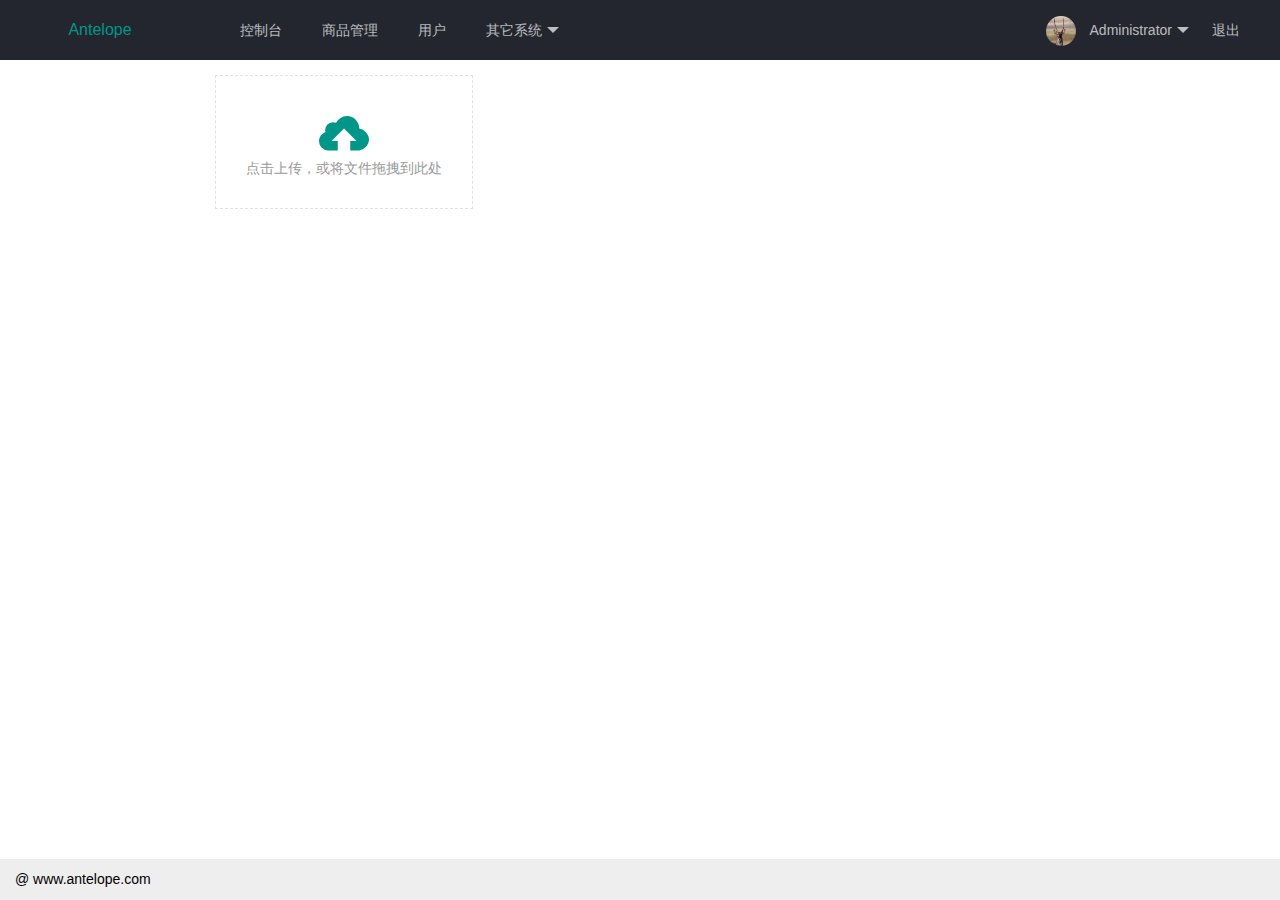
<file: antelope-web/src/main/resources/templates/index.html>
<!DOCTYPE html>
<html xmlns:th="http://www.thymeleaf.org">
<head>
    <meta charset="utf-8">
    <meta name="viewport" content="width=device-width, initial-scale=1, maximum-scale=1">
    <title>首页</title>
    <link rel="stylesheet" th:href="@{/vendors/layui/css/layui.css}" href="../static/vendors/layui/css/layui.css"/>
    <link rel="stylesheet" th:href="@{/css/core.css}" href="../static/css/core.css"/>
    <link rel="icon" href="../static/images/avatar.jpeg" th:href="${/images/avatar.jpeg}" />
</head>
<body class="layui-layout-body">
<div class="layui-layout layui-layout-admin">
    <div class="layui-header">
        <div class="layui-logo">Antelope</div>
        <!-- 头部区域（可配合layui已有的水平导航） -->
        <ul class="layui-nav layui-layout-left">
            <li class="layui-nav-item"><a href="">控制台</a></li>
            <li class="layui-nav-item"><a href="">商品管理</a></li>
            <li class="layui-nav-item"><a href="">用户</a></li>
            <li class="layui-nav-item">
                <a href="javascript:;">其它系统</a>
                <dl class="layui-nav-child">
                    <dd><a href="">邮件管理</a></dd>
                    <dd><a href="">消息管理</a></dd>
                    <dd><a href="">授权管理</a></dd>
                </dl>
            </li>
        </ul>
        <ul class="layui-nav layui-layout-right">
            <li class="layui-nav-item">
                <a href="javascript:;">
                    <img src="../static/images/avatar.jpeg" th:src="@{/images/avatar.jpeg}" class="layui-nav-img">
                    Administrator
                </a>
                <dl class="layui-nav-child">
                    <dd><a href="">基本资料</a></dd>
                    <dd><a href="">安全设置</a></dd>
                </dl>
            </li>
            <li class="layui-nav-item"><a href="">退出</a></li>
        </ul>
    </div>
    <div class="layui-body">
        <!-- 内容主体区域 -->
        <div style="padding: 15px;">
            <div class="layui-upload-drag" id="test10">
                <i class="layui-icon"></i>
                <p>点击上传，或将文件拖拽到此处</p>
            </div>
        </div>
    </div>

    <div class="footer">
        @ www.antelope.com
    </div>
</div>
<script th:src="@{/vendors/layui/layui.js}" src="../static/vendors/layui/layui.js"></script>
<script>
    //JavaScript代码区域
    layui.use('element', function(element){

    });
</script>
</body>
</html>
</file>
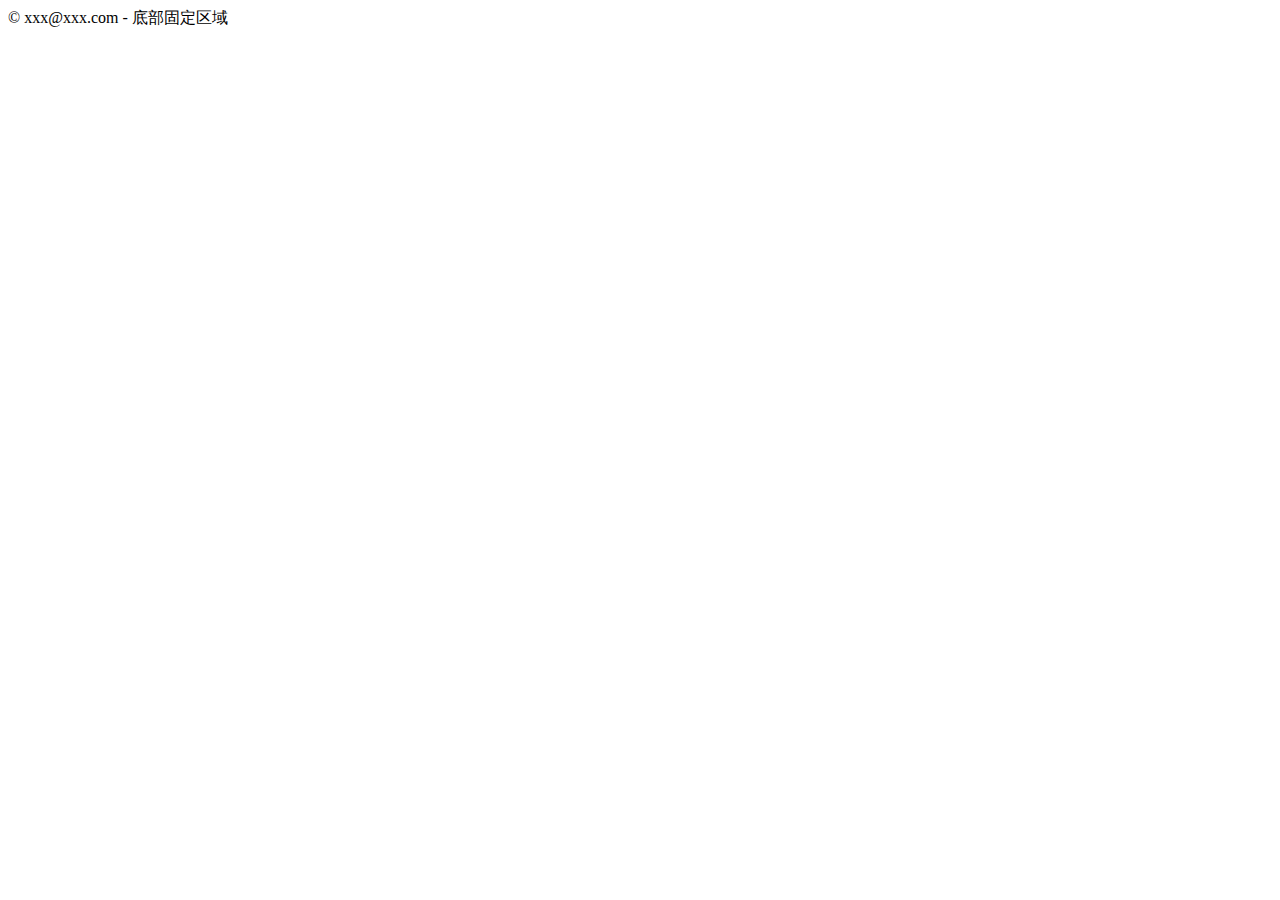
<file: src/main/resources/templates/footer.html>
<!DOCTYPE html>
<html xmlns:th="http://www.thymeleaf.org">
<head>
    <meta charset="UTF-8"/>
    <title>footer</title>
</head>
<body>

<div class="layui-footer" th:fragment="footer">
    © xxx@xxx.com - 底部固定区域
</div>

</body>
</html>
</file>
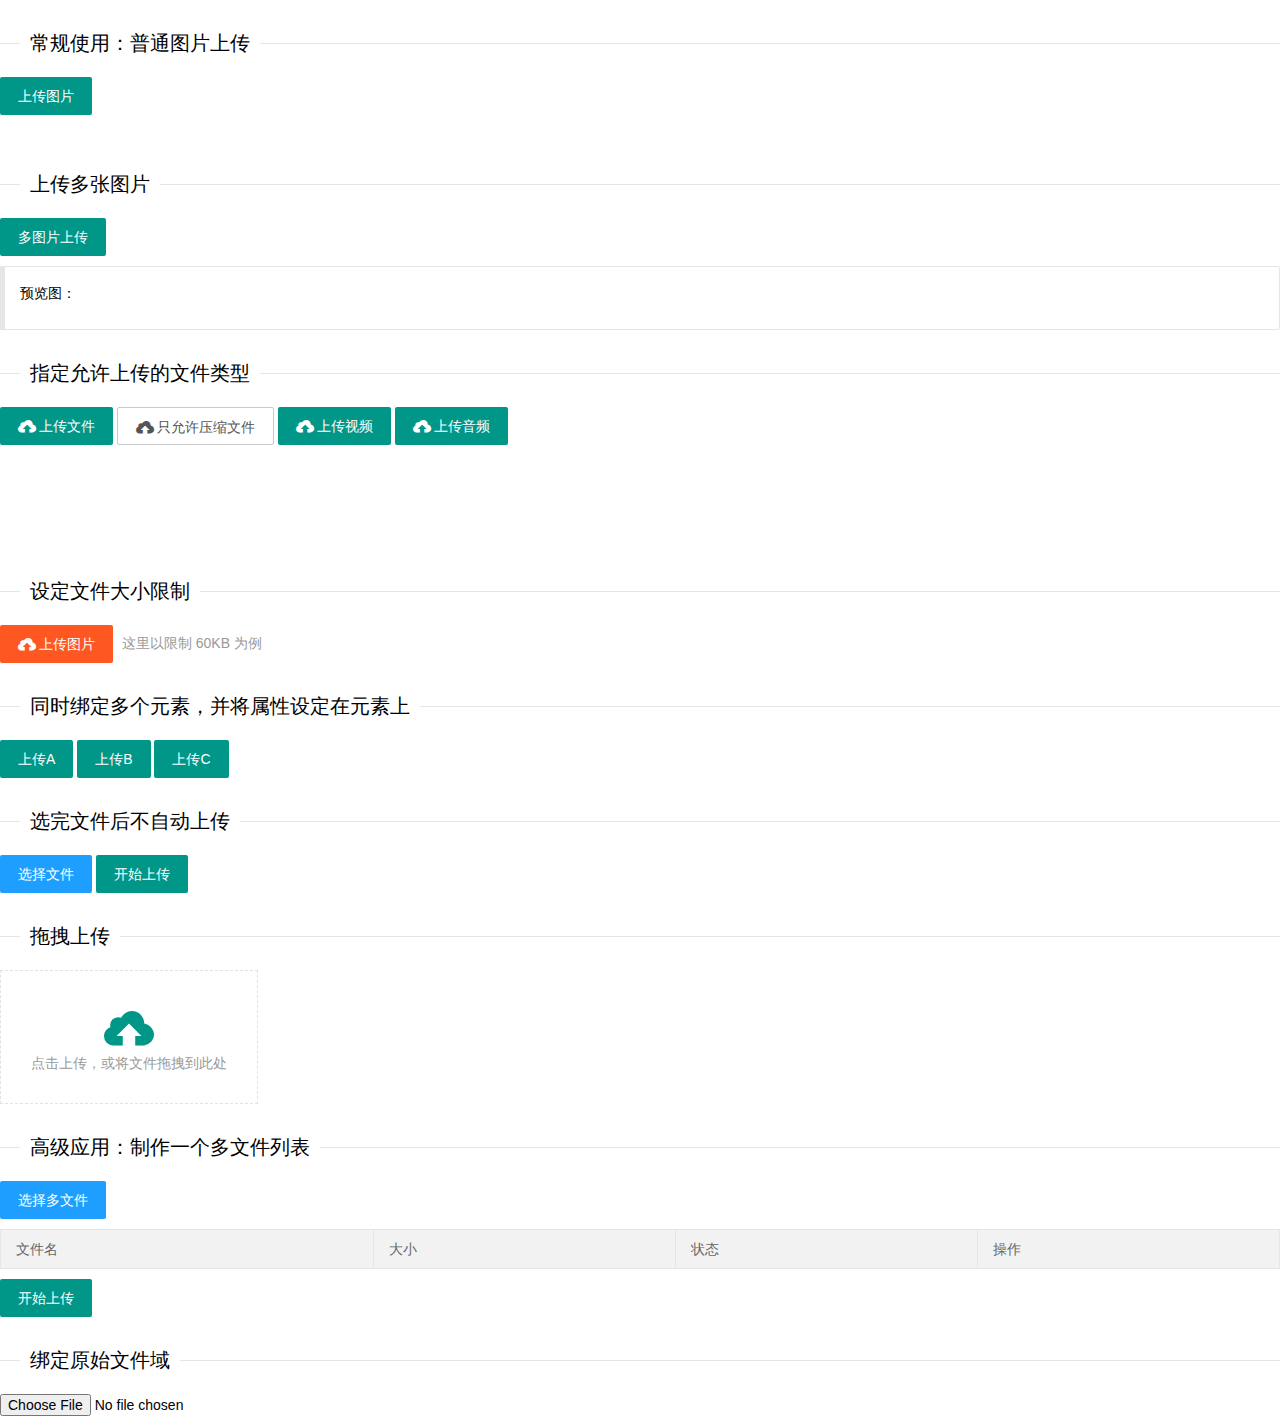
<file: antelope-web/src/main/resources/templates/upload.html>
<!DOCTYPE html>
<html xmlns:th="http://www.thymeleaf.org">
<head>
    <title>antelope</title>
    <meta http-equiv="Content-Type" content="text/html; charset=UTF-8"/>
    <link rel="shortcut icon" th:href="@{/images/favicon.png}" media="screen"/>

    <link rel="stylesheet" th:href="@{/vendors/layui/css/layui.css}" href="../static/vendors/layui/css/layui.css"/>
</head>
<body>
<fieldset class="layui-elem-field layui-field-title" style="margin-top: 30px;">
    <legend>常规使用：普通图片上传</legend>
</fieldset>

<div class="layui-upload">
    <button type="button" class="layui-btn" id="test1">上传图片</button>
    <div class="layui-upload-list">
        <img class="layui-upload-img" id="demo1">
        <p id="demoText"></p>
    </div>
</div>

<fieldset class="layui-elem-field layui-field-title" style="margin-top: 30px;">
    <legend>上传多张图片</legend>
</fieldset>

<div class="layui-upload">
    <button type="button" class="layui-btn" id="test2">多图片上传</button>
    <blockquote class="layui-elem-quote layui-quote-nm" style="margin-top: 10px;">
        预览图：
        <div class="layui-upload-list" id="demo2"></div>
    </blockquote>
</div>

<fieldset class="layui-elem-field layui-field-title" style="margin-top: 30px;">
    <legend>指定允许上传的文件类型</legend>
</fieldset>

<button type="button" class="layui-btn" id="test3"><i class="layui-icon"></i>上传文件</button>
<button type="button" class="layui-btn layui-btn-primary" id="test4"><i class="layui-icon"></i>只允许压缩文件</button>
<button type="button" class="layui-btn" id="test5"><i class="layui-icon"></i>上传视频</button>
<button type="button" class="layui-btn" id="test6"><i class="layui-icon"></i>上传音频</button>
<div style="margin-top: 10px;">

    <!-- 示例-970 -->
    <ins class="adsbygoogle" style="display:inline-block;width:970px;height:90px"
         data-ad-client="ca-pub-6111334333458862" data-ad-slot="3820120620"></ins>

</div>
<fieldset class="layui-elem-field layui-field-title" style="margin-top: 30px;">
    <legend>设定文件大小限制</legend>
</fieldset>

<button type="button" class="layui-btn layui-btn-danger" id="test7"><i class="layui-icon"></i>上传图片</button>
<div class="layui-inline layui-word-aux">
    这里以限制 60KB 为例
</div>

<fieldset class="layui-elem-field layui-field-title" style="margin-top: 30px;">
    <legend>同时绑定多个元素，并将属性设定在元素上</legend>
</fieldset>

<button class="layui-btn demoMore" lay-data="{url: '/a/'}">上传A</button>
<button class="layui-btn demoMore" lay-data="{url: '/b/', size:5}">上传B</button>
<button class="layui-btn demoMore" lay-data="{url: '/c/', accept: 'file',size:10}">上传C</button>

<fieldset class="layui-elem-field layui-field-title" style="margin-top: 30px;">
    <legend>选完文件后不自动上传</legend>
</fieldset>

<div class="layui-upload">
    <button type="button" class="layui-btn layui-btn-normal" id="test8">选择文件</button>
    <button type="button" class="layui-btn" id="test9">开始上传</button>
</div>
<fieldset class="layui-elem-field layui-field-title" style="margin-top: 30px;">
    <legend>拖拽上传</legend>
</fieldset>

<div class="layui-upload-drag" id="test10">
    <i class="layui-icon"></i>
    <p>点击上传，或将文件拖拽到此处</p>
</div>

<fieldset class="layui-elem-field layui-field-title" style="margin-top: 30px;">
    <legend>高级应用：制作一个多文件列表</legend>
</fieldset>

<div class="layui-upload">
    <button type="button" class="layui-btn layui-btn-normal" id="testList">选择多文件</button>
    <div class="layui-upload-list">
        <table class="layui-table">
            <thead>
            <tr>
                <th>文件名</th>
                <th>大小</th>
                <th>状态</th>
                <th>操作</th>
            </tr>
            </thead>
            <tbody id="demoList"></tbody>
        </table>
    </div>
    <button type="button" class="layui-btn" id="testListAction">开始上传</button>
</div>

<fieldset class="layui-elem-field layui-field-title" style="margin-top: 30px;">
    <legend>绑定原始文件域</legend>
</fieldset>

<input type="file" name="file" id="test20">

<script th:src="@{/webjars/jquery/3.2.1/jquery.min.js}"></script>
<script th:src="@{/vendors/layui/layui.js}" src="../static/vendors/layui/layui.js"></script>
<script>
    layui.use('upload', function () {
        var $ = layui.jquery
            , upload = layui.upload;

        //普通图片上传
        var uploadInst = upload.render({
            elem: '#test1'
            , url: '/upload/'
            , before: function (obj) {
                //预读本地文件示例，不支持ie8
                obj.preview(function (index, file, result) {
                    $('#demo1').attr('src', result); //图片链接（base64）
                });
            }
            , done: function (res) {
                //如果上传失败
                if (res.code > 0) {
                    return layer.msg('上传失败');
                }
                //上传成功
            }
            , error: function () {
                //演示失败状态，并实现重传
                var demoText = $('#demoText');
                demoText.html('<span style="color: #FF5722;">上传失败</span> <a class="layui-btn layui-btn-xs demo-reload">重试</a>');
                demoText.find('.demo-reload').on('click', function () {
                    uploadInst.upload();
                });
            }
        });

        //多图片上传
        upload.render({
            elem: '#test2'
            , url: '/upload/'
            , multiple: true
            , before: function (obj) {
                //预读本地文件示例，不支持ie8
                obj.preview(function (index, file, result) {
                    $('#demo2').append('<img src="' + result + '" alt="' + file.name + '" class="layui-upload-img">')
                });
            }
            , done: function (res) {
                //上传完毕
            }
        });

        //指定允许上传的文件类型
        upload.render({
            elem: '#test3'
            , url: '/upload/'
            , accept: 'file' //普通文件
            , done: function (res) {
                console.log(res)
            }
        });
        upload.render({ //允许上传的文件后缀
            elem: '#test4'
            , url: '/upload/'
            , accept: 'file' //普通文件
            , exts: 'zip|rar|7z' //只允许上传压缩文件
            , done: function (res) {
                console.log(res)
            }
        });
        upload.render({
            elem: '#test5'
            , url: '/upload/'
            , accept: 'video' //视频
            , done: function (res) {
                console.log(res)
            }
        });
        upload.render({
            elem: '#test6'
            , url: '/upload/'
            , accept: 'audio' //音频
            , done: function (res) {
                console.log(res)
            }
        });

        //设定文件大小限制
        upload.render({
            elem: '#test7'
            , url: '/upload/'
            , size: 60 //限制文件大小，单位 KB
            , done: function (res) {
                console.log(res)
            }
        });

        //同时绑定多个元素，并将属性设定在元素上
        upload.render({
            elem: '.demoMore'
            , before: function () {
                layer.tips('接口地址：' + this.url, this.item, {tips: 1});
            }
            , done: function (res, index, upload) {
                var item = this.item;
                console.log(item); //获取当前触发上传的元素，layui 2.1.0 新增
            }
        })

        //选完文件后不自动上传
        upload.render({
            elem: '#test8'
            , url: '/upload/'
            , auto: false
            //,multiple: true
            , bindAction: '#test9'
            , done: function (res) {
                console.log(res)
            }
        });

        //拖拽上传
        upload.render({
            elem: '#test10',
            url: '/upload/test',
            accept: 'file',
            done: function (res) {
                console.log(res)
            }
        });

        //多文件列表示例
        var demoListView = $('#demoList')
            , uploadListIns = upload.render({
            elem: '#testList'
            , url: '/upload/'
            , accept: 'file'
            , multiple: true
            , auto: false
            , bindAction: '#testListAction'
            , choose: function (obj) {
                var files = this.files = obj.pushFile(); //将每次选择的文件追加到文件队列
                //读取本地文件
                obj.preview(function (index, file, result) {
                    var tr = $(['<tr id="upload-' + index + '">'
                        , '<td>' + file.name + '</td>'
                        , '<td>' + (file.size / 1014).toFixed(1) + 'kb</td>'
                        , '<td>等待上传</td>'
                        , '<td>'
                        , '<button class="layui-btn layui-btn-xs demo-reload layui-hide">重传</button>'
                        , '<button class="layui-btn layui-btn-xs layui-btn-danger demo-delete">删除</button>'
                        , '</td>'
                        , '</tr>'].join(''));

                    //单个重传
                    tr.find('.demo-reload').on('click', function () {
                        obj.upload(index, file);
                    });

                    //删除
                    tr.find('.demo-delete').on('click', function () {
                        delete files[index]; //删除对应的文件
                        tr.remove();
                        uploadListIns.config.elem.next()[0].value = ''; //清空 input file 值，以免删除后出现同名文件不可选
                    });

                    demoListView.append(tr);
                });
            }
            , done: function (res, index, upload) {
                if (res.code == 0) { //上传成功
                    var tr = demoListView.find('tr#upload-' + index)
                        , tds = tr.children();
                    tds.eq(2).html('<span style="color: #5FB878;">上传成功</span>');
                    tds.eq(3).html(''); //清空操作
                    return delete this.files[index]; //删除文件队列已经上传成功的文件
                }
                this.error(index, upload);
            }
            , error: function (index, upload) {
                var tr = demoListView.find('tr#upload-' + index)
                    , tds = tr.children();
                tds.eq(2).html('<span style="color: #FF5722;">上传失败</span>');
                tds.eq(3).find('.demo-reload').removeClass('layui-hide'); //显示重传
            }
        });

        //绑定原始文件域
        upload.render({
            elem: '#test20'
            , url: '/upload/'
            , done: function (res) {
                console.log(res)
            }
        });

    });
</script>
</body>
</html>
</file>
<file: antelope-web/src/main/resources/static/vendors/layui/css/layui.css>
/** layui-v2.4.3 MIT License By https://www.layui.com */
 .layui-inline,img{display:inline-block;vertical-align:middle}h1,h2,h3,h4,h5,h6{font-weight:400}.layui-edge,.layui-header,.layui-inline,.layui-main{position:relative}.layui-btn,.layui-edge,.layui-inline,img{vertical-align:middle}.layui-btn,.layui-disabled,.layui-icon,.layui-unselect{-webkit-user-select:none;-ms-user-select:none;-moz-user-select:none}blockquote,body,button,dd,div,dl,dt,form,h1,h2,h3,h4,h5,h6,input,li,ol,p,pre,td,textarea,th,ul{margin:0;padding:0;-webkit-tap-highlight-color:rgba(0,0,0,0)}a:active,a:hover{outline:0}img{border:none}li{list-style:none}table{border-collapse:collapse;border-spacing:0}h4,h5,h6{font-size:100%}button,input,optgroup,option,select,textarea{font-family:inherit;font-size:inherit;font-style:inherit;font-weight:inherit;outline:0}pre{white-space:pre-wrap;white-space:-moz-pre-wrap;white-space:-pre-wrap;white-space:-o-pre-wrap;word-wrap:break-word}body{line-height:24px;font:14px Helvetica Neue,Helvetica,PingFang SC,Tahoma,Arial,sans-serif}hr{height:1px;margin:10px 0;border:0;clear:both}a{color:#333;text-decoration:none}a:hover{color:#777}a cite{font-style:normal;*cursor:pointer}.layui-border-box,.layui-border-box *{box-sizing:border-box}.layui-box,.layui-box *{box-sizing:content-box}.layui-clear{clear:both;*zoom:1}.layui-clear:after{content:'\20';clear:both;*zoom:1;display:block;height:0}.layui-inline{*display:inline;*zoom:1}.layui-edge{display:inline-block;width:0;height:0;border-width:6px;border-style:dashed;border-color:transparent;overflow:hidden}.layui-edge-top{top:-4px;border-bottom-color:#999;border-bottom-style:solid}.layui-edge-right{border-left-color:#999;border-left-style:solid}.layui-edge-bottom{top:2px;border-top-color:#999;border-top-style:solid}.layui-edge-left{border-right-color:#999;border-right-style:solid}.layui-elip{text-overflow:ellipsis;overflow:hidden;white-space:nowrap}.layui-disabled,.layui-disabled:hover{color:#d2d2d2!important;cursor:not-allowed!important}.layui-circle{border-radius:100%}.layui-show{display:block!important}.layui-hide{display:none!important}@font-face{font-family:layui-icon;src:url(../font/iconfont.eot?v=240);src:url(../font/iconfont.eot?v=240#iefix) format('embedded-opentype'),url(../font/iconfont.svg?v=240#iconfont) format('svg'),url(../font/iconfont.woff?v=240) format('woff'),url(../font/iconfont.ttf?v=240) format('truetype')}.layui-icon{font-family:layui-icon!important;font-size:16px;font-style:normal;-webkit-font-smoothing:antialiased;-moz-osx-font-smoothing:grayscale}.layui-icon-reply-fill:before{content:"\e611"}.layui-icon-set-fill:before{content:"\e614"}.layui-icon-menu-fill:before{content:"\e60f"}.layui-icon-search:before{content:"\e615"}.layui-icon-share:before{content:"\e641"}.layui-icon-set-sm:before{content:"\e620"}.layui-icon-engine:before{content:"\e628"}.layui-icon-close:before{content:"\1006"}.layui-icon-close-fill:before{content:"\1007"}.layui-icon-chart-screen:before{content:"\e629"}.layui-icon-star:before{content:"\e600"}.layui-icon-circle-dot:before{content:"\e617"}.layui-icon-chat:before{content:"\e606"}.layui-icon-release:before{content:"\e609"}.layui-icon-list:before{content:"\e60a"}.layui-icon-chart:before{content:"\e62c"}.layui-icon-ok-circle:before{content:"\1005"}.layui-icon-layim-theme:before{content:"\e61b"}.layui-icon-table:before{content:"\e62d"}.layui-icon-right:before{content:"\e602"}.layui-icon-left:before{content:"\e603"}.layui-icon-cart-simple:before{content:"\e698"}.layui-icon-face-cry:before{content:"\e69c"}.layui-icon-face-smile:before{content:"\e6af"}.layui-icon-survey:before{content:"\e6b2"}.layui-icon-tree:before{content:"\e62e"}.layui-icon-upload-circle:before{content:"\e62f"}.layui-icon-add-circle:before{content:"\e61f"}.layui-icon-download-circle:before{content:"\e601"}.layui-icon-templeate-1:before{content:"\e630"}.layui-icon-util:before{content:"\e631"}.layui-icon-face-surprised:before{content:"\e664"}.layui-icon-edit:before{content:"\e642"}.layui-icon-speaker:before{content:"\e645"}.layui-icon-down:before{content:"\e61a"}.layui-icon-file:before{content:"\e621"}.layui-icon-layouts:before{content:"\e632"}.layui-icon-rate-half:before{content:"\e6c9"}.layui-icon-add-circle-fine:before{content:"\e608"}.layui-icon-prev-circle:before{content:"\e633"}.layui-icon-read:before{content:"\e705"}.layui-icon-404:before{content:"\e61c"}.layui-icon-carousel:before{content:"\e634"}.layui-icon-help:before{content:"\e607"}.layui-icon-code-circle:before{content:"\e635"}.layui-icon-water:before{content:"\e636"}.layui-icon-username:before{content:"\e66f"}.layui-icon-find-fill:before{content:"\e670"}.layui-icon-about:before{content:"\e60b"}.layui-icon-location:before{content:"\e715"}.layui-icon-up:before{content:"\e619"}.layui-icon-pause:before{content:"\e651"}.layui-icon-date:before{content:"\e637"}.layui-icon-layim-uploadfile:before{content:"\e61d"}.layui-icon-delete:before{content:"\e640"}.layui-icon-play:before{content:"\e652"}.layui-icon-top:before{content:"\e604"}.layui-icon-friends:before{content:"\e612"}.layui-icon-refresh-3:before{content:"\e9aa"}.layui-icon-ok:before{content:"\e605"}.layui-icon-layer:before{content:"\e638"}.layui-icon-face-smile-fine:before{content:"\e60c"}.layui-icon-dollar:before{content:"\e659"}.layui-icon-group:before{content:"\e613"}.layui-icon-layim-download:before{content:"\e61e"}.layui-icon-picture-fine:before{content:"\e60d"}.layui-icon-link:before{content:"\e64c"}.layui-icon-diamond:before{content:"\e735"}.layui-icon-log:before{content:"\e60e"}.layui-icon-rate-solid:before{content:"\e67a"}.layui-icon-fonts-del:before{content:"\e64f"}.layui-icon-unlink:before{content:"\e64d"}.layui-icon-fonts-clear:before{content:"\e639"}.layui-icon-triangle-r:before{content:"\e623"}.layui-icon-circle:before{content:"\e63f"}.layui-icon-radio:before{content:"\e643"}.layui-icon-align-center:before{content:"\e647"}.layui-icon-align-right:before{content:"\e648"}.layui-icon-align-left:before{content:"\e649"}.layui-icon-loading-1:before{content:"\e63e"}.layui-icon-return:before{content:"\e65c"}.layui-icon-fonts-strong:before{content:"\e62b"}.layui-icon-upload:before{content:"\e67c"}.layui-icon-dialogue:before{content:"\e63a"}.layui-icon-video:before{content:"\e6ed"}.layui-icon-headset:before{content:"\e6fc"}.layui-icon-cellphone-fine:before{content:"\e63b"}.layui-icon-add-1:before{content:"\e654"}.layui-icon-face-smile-b:before{content:"\e650"}.layui-icon-fonts-html:before{content:"\e64b"}.layui-icon-form:before{content:"\e63c"}.layui-icon-cart:before{content:"\e657"}.layui-icon-camera-fill:before{content:"\e65d"}.layui-icon-tabs:before{content:"\e62a"}.layui-icon-fonts-code:before{content:"\e64e"}.layui-icon-fire:before{content:"\e756"}.layui-icon-set:before{content:"\e716"}.layui-icon-fonts-u:before{content:"\e646"}.layui-icon-triangle-d:before{content:"\e625"}.layui-icon-tips:before{content:"\e702"}.layui-icon-picture:before{content:"\e64a"}.layui-icon-more-vertical:before{content:"\e671"}.layui-icon-flag:before{content:"\e66c"}.layui-icon-loading:before{content:"\e63d"}.layui-icon-fonts-i:before{content:"\e644"}.layui-icon-refresh-1:before{content:"\e666"}.layui-icon-rmb:before{content:"\e65e"}.layui-icon-home:before{content:"\e68e"}.layui-icon-user:before{content:"\e770"}.layui-icon-notice:before{content:"\e667"}.layui-icon-login-weibo:before{content:"\e675"}.layui-icon-voice:before{content:"\e688"}.layui-icon-upload-drag:before{content:"\e681"}.layui-icon-login-qq:before{content:"\e676"}.layui-icon-snowflake:before{content:"\e6b1"}.layui-icon-file-b:before{content:"\e655"}.layui-icon-template:before{content:"\e663"}.layui-icon-auz:before{content:"\e672"}.layui-icon-console:before{content:"\e665"}.layui-icon-app:before{content:"\e653"}.layui-icon-prev:before{content:"\e65a"}.layui-icon-website:before{content:"\e7ae"}.layui-icon-next:before{content:"\e65b"}.layui-icon-component:before{content:"\e857"}.layui-icon-more:before{content:"\e65f"}.layui-icon-login-wechat:before{content:"\e677"}.layui-icon-shrink-right:before{content:"\e668"}.layui-icon-spread-left:before{content:"\e66b"}.layui-icon-camera:before{content:"\e660"}.layui-icon-note:before{content:"\e66e"}.layui-icon-refresh:before{content:"\e669"}.layui-icon-female:before{content:"\e661"}.layui-icon-male:before{content:"\e662"}.layui-icon-password:before{content:"\e673"}.layui-icon-senior:before{content:"\e674"}.layui-icon-theme:before{content:"\e66a"}.layui-icon-tread:before{content:"\e6c5"}.layui-icon-praise:before{content:"\e6c6"}.layui-icon-star-fill:before{content:"\e658"}.layui-icon-rate:before{content:"\e67b"}.layui-icon-template-1:before{content:"\e656"}.layui-icon-vercode:before{content:"\e679"}.layui-icon-cellphone:before{content:"\e678"}.layui-icon-screen-full:before{content:"\e622"}.layui-icon-screen-restore:before{content:"\e758"}.layui-icon-cols:before{content:"\e610"}.layui-icon-export:before{content:"\e67d"}.layui-icon-print:before{content:"\e66d"}.layui-icon-slider:before{content:"\e714"}.layui-main{width:1140px;margin:0 auto}.layui-header{z-index:1000;height:60px}.layui-header a:hover{transition:all .5s;-webkit-transition:all .5s}.layui-side{position:fixed;left:0;top:0;bottom:0;z-index:999;width:200px;overflow-x:hidden}.layui-side-scroll{position:relative;width:220px;height:100%;overflow-x:hidden}.layui-body{position:absolute;left:200px;right:0;top:0;bottom:0;z-index:998;width:auto;overflow:hidden;overflow-y:auto;box-sizing:border-box}.layui-layout-body{overflow:hidden}.layui-layout-admin .layui-header{background-color:#23262E}.layui-layout-admin .layui-side{top:60px;width:200px;overflow-x:hidden}.layui-layout-admin .layui-body{top:60px;bottom:44px}.layui-layout-admin .layui-main{width:auto;margin:0 15px}.layui-layout-admin .layui-footer{position:fixed;left:200px;right:0;bottom:0;height:44px;line-height:44px;padding:0 15px;background-color:#eee}.layui-layout-admin .layui-logo{position:absolute;left:0;top:0;width:200px;height:100%;line-height:60px;text-align:center;color:#009688;font-size:16px}.layui-layout-admin .layui-header .layui-nav{background:0 0}.layui-layout-left{position:absolute!important;left:200px;top:0}.layui-layout-right{position:absolute!important;right:0;top:0}.layui-container{position:relative;margin:0 auto;padding:0 15px;box-sizing:border-box}.layui-fluid{position:relative;margin:0 auto;padding:0 15px}.layui-row:after,.layui-row:before{content:'';display:block;clear:both}.layui-col-lg1,.layui-col-lg10,.layui-col-lg11,.layui-col-lg12,.layui-col-lg2,.layui-col-lg3,.layui-col-lg4,.layui-col-lg5,.layui-col-lg6,.layui-col-lg7,.layui-col-lg8,.layui-col-lg9,.layui-col-md1,.layui-col-md10,.layui-col-md11,.layui-col-md12,.layui-col-md2,.layui-col-md3,.layui-col-md4,.layui-col-md5,.layui-col-md6,.layui-col-md7,.layui-col-md8,.layui-col-md9,.layui-col-sm1,.layui-col-sm10,.layui-col-sm11,.layui-col-sm12,.layui-col-sm2,.layui-col-sm3,.layui-col-sm4,.layui-col-sm5,.layui-col-sm6,.layui-col-sm7,.layui-col-sm8,.layui-col-sm9,.layui-col-xs1,.layui-col-xs10,.layui-col-xs11,.layui-col-xs12,.layui-col-xs2,.layui-col-xs3,.layui-col-xs4,.layui-col-xs5,.layui-col-xs6,.layui-col-xs7,.layui-col-xs8,.layui-col-xs9{position:relative;display:block;box-sizing:border-box}.layui-col-xs1,.layui-col-xs10,.layui-col-xs11,.layui-col-xs12,.layui-col-xs2,.layui-col-xs3,.layui-col-xs4,.layui-col-xs5,.layui-col-xs6,.layui-col-xs7,.layui-col-xs8,.layui-col-xs9{float:left}.layui-col-xs1{width:8.33333333%}.layui-col-xs2{width:16.66666667%}.layui-col-xs3{width:25%}.layui-col-xs4{width:33.33333333%}.layui-col-xs5{width:41.66666667%}.layui-col-xs6{width:50%}.layui-col-xs7{width:58.33333333%}.layui-col-xs8{width:66.66666667%}.layui-col-xs9{width:75%}.layui-col-xs10{width:83.33333333%}.layui-col-xs11{width:91.66666667%}.layui-col-xs12{width:100%}.layui-col-xs-offset1{margin-left:8.33333333%}.layui-col-xs-offset2{margin-left:16.66666667%}.layui-col-xs-offset3{margin-left:25%}.layui-col-xs-offset4{margin-left:33.33333333%}.layui-col-xs-offset5{margin-left:41.66666667%}.layui-col-xs-offset6{margin-left:50%}.layui-col-xs-offset7{margin-left:58.33333333%}.layui-col-xs-offset8{margin-left:66.66666667%}.layui-col-xs-offset9{margin-left:75%}.layui-col-xs-offset10{margin-left:83.33333333%}.layui-col-xs-offset11{margin-left:91.66666667%}.layui-col-xs-offset12{margin-left:100%}@media screen and (max-width:768px){.layui-hide-xs{display:none!important}.layui-show-xs-block{display:block!important}.layui-show-xs-inline{display:inline!important}.layui-show-xs-inline-block{display:inline-block!important}}@media screen and (min-width:768px){.layui-container{width:750px}.layui-hide-sm{display:none!important}.layui-show-sm-block{display:block!important}.layui-show-sm-inline{display:inline!important}.layui-show-sm-inline-block{display:inline-block!important}.layui-col-sm1,.layui-col-sm10,.layui-col-sm11,.layui-col-sm12,.layui-col-sm2,.layui-col-sm3,.layui-col-sm4,.layui-col-sm5,.layui-col-sm6,.layui-col-sm7,.layui-col-sm8,.layui-col-sm9{float:left}.layui-col-sm1{width:8.33333333%}.layui-col-sm2{width:16.66666667%}.layui-col-sm3{width:25%}.layui-col-sm4{width:33.33333333%}.layui-col-sm5{width:41.66666667%}.layui-col-sm6{width:50%}.layui-col-sm7{width:58.33333333%}.layui-col-sm8{width:66.66666667%}.layui-col-sm9{width:75%}.layui-col-sm10{width:83.33333333%}.layui-col-sm11{width:91.66666667%}.layui-col-sm12{width:100%}.layui-col-sm-offset1{margin-left:8.33333333%}.layui-col-sm-offset2{margin-left:16.66666667%}.layui-col-sm-offset3{margin-left:25%}.layui-col-sm-offset4{margin-left:33.33333333%}.layui-col-sm-offset5{margin-left:41.66666667%}.layui-col-sm-offset6{margin-left:50%}.layui-col-sm-offset7{margin-left:58.33333333%}.layui-col-sm-offset8{margin-left:66.66666667%}.layui-col-sm-offset9{margin-left:75%}.layui-col-sm-offset10{margin-left:83.33333333%}.layui-col-sm-offset11{margin-left:91.66666667%}.layui-col-sm-offset12{margin-left:100%}}@media screen and (min-width:992px){.layui-container{width:970px}.layui-hide-md{display:none!important}.layui-show-md-block{display:block!important}.layui-show-md-inline{display:inline!important}.layui-show-md-inline-block{display:inline-block!important}.layui-col-md1,.layui-col-md10,.layui-col-md11,.layui-col-md12,.layui-col-md2,.layui-col-md3,.layui-col-md4,.layui-col-md5,.layui-col-md6,.layui-col-md7,.layui-col-md8,.layui-col-md9{float:left}.layui-col-md1{width:8.33333333%}.layui-col-md2{width:16.66666667%}.layui-col-md3{width:25%}.layui-col-md4{width:33.33333333%}.layui-col-md5{width:41.66666667%}.layui-col-md6{width:50%}.layui-col-md7{width:58.33333333%}.layui-col-md8{width:66.66666667%}.layui-col-md9{width:75%}.layui-col-md10{width:83.33333333%}.layui-col-md11{width:91.66666667%}.layui-col-md12{width:100%}.layui-col-md-offset1{margin-left:8.33333333%}.layui-col-md-offset2{margin-left:16.66666667%}.layui-col-md-offset3{margin-left:25%}.layui-col-md-offset4{margin-left:33.33333333%}.layui-col-md-offset5{margin-left:41.66666667%}.layui-col-md-offset6{margin-left:50%}.layui-col-md-offset7{margin-left:58.33333333%}.layui-col-md-offset8{margin-left:66.66666667%}.layui-col-md-offset9{margin-left:75%}.layui-col-md-offset10{margin-left:83.33333333%}.layui-col-md-offset11{margin-left:91.66666667%}.layui-col-md-offset12{margin-left:100%}}@media screen and (min-width:1200px){.layui-container{width:1170px}.layui-hide-lg{display:none!important}.layui-show-lg-block{display:block!important}.layui-show-lg-inline{display:inline!important}.layui-show-lg-inline-block{display:inline-block!important}.layui-col-lg1,.layui-col-lg10,.layui-col-lg11,.layui-col-lg12,.layui-col-lg2,.layui-col-lg3,.layui-col-lg4,.layui-col-lg5,.layui-col-lg6,.layui-col-lg7,.layui-col-lg8,.layui-col-lg9{float:left}.layui-col-lg1{width:8.33333333%}.layui-col-lg2{width:16.66666667%}.layui-col-lg3{width:25%}.layui-col-lg4{width:33.33333333%}.layui-col-lg5{width:41.66666667%}.layui-col-lg6{width:50%}.layui-col-lg7{width:58.33333333%}.layui-col-lg8{width:66.66666667%}.layui-col-lg9{width:75%}.layui-col-lg10{width:83.33333333%}.layui-col-lg11{width:91.66666667%}.layui-col-lg12{width:100%}.layui-col-lg-offset1{margin-left:8.33333333%}.layui-col-lg-offset2{margin-left:16.66666667%}.layui-col-lg-offset3{margin-left:25%}.layui-col-lg-offset4{margin-left:33.33333333%}.layui-col-lg-offset5{margin-left:41.66666667%}.layui-col-lg-offset6{margin-left:50%}.layui-col-lg-offset7{margin-left:58.33333333%}.layui-col-lg-offset8{margin-left:66.66666667%}.layui-col-lg-offset9{margin-left:75%}.layui-col-lg-offset10{margin-left:83.33333333%}.layui-col-lg-offset11{margin-left:91.66666667%}.layui-col-lg-offset12{margin-left:100%}}.layui-col-space1{margin:-.5px}.layui-col-space1>*{padding:.5px}.layui-col-space3{margin:-1.5px}.layui-col-space3>*{padding:1.5px}.layui-col-space5{margin:-2.5px}.layui-col-space5>*{padding:2.5px}.layui-col-space8{margin:-3.5px}.layui-col-space8>*{padding:3.5px}.layui-col-space10{margin:-5px}.layui-col-space10>*{padding:5px}.layui-col-space12{margin:-6px}.layui-col-space12>*{padding:6px}.layui-col-space15{margin:-7.5px}.layui-col-space15>*{padding:7.5px}.layui-col-space18{margin:-9px}.layui-col-space18>*{padding:9px}.layui-col-space20{margin:-10px}.layui-col-space20>*{padding:10px}.layui-col-space22{margin:-11px}.layui-col-space22>*{padding:11px}.layui-col-space25{margin:-12.5px}.layui-col-space25>*{padding:12.5px}.layui-col-space30{margin:-15px}.layui-col-space30>*{padding:15px}.layui-btn,.layui-input,.layui-select,.layui-textarea,.layui-upload-button{outline:0;-webkit-appearance:none;transition:all .3s;-webkit-transition:all .3s;box-sizing:border-box}.layui-elem-quote{margin-bottom:10px;padding:15px;line-height:22px;border-left:5px solid #009688;border-radius:0 2px 2px 0;background-color:#f2f2f2}.layui-quote-nm{border-style:solid;border-width:1px 1px 1px 5px;background:0 0}.layui-elem-field{margin-bottom:10px;padding:0;border-width:1px;border-style:solid}.layui-elem-field legend{margin-left:20px;padding:0 10px;font-size:20px;font-weight:300}.layui-field-title{margin:10px 0 20px;border-width:1px 0 0}.layui-field-box{padding:10px 15px}.layui-field-title .layui-field-box{padding:10px 0}.layui-progress{position:relative;height:6px;border-radius:20px;background-color:#e2e2e2}.layui-progress-bar{position:absolute;left:0;top:0;width:0;max-width:100%;height:6px;border-radius:20px;text-align:right;background-color:#5FB878;transition:all .3s;-webkit-transition:all .3s}.layui-progress-big,.layui-progress-big .layui-progress-bar{height:18px;line-height:18px}.layui-progress-text{position:relative;top:-20px;line-height:18px;font-size:12px;color:#666}.layui-progress-big .layui-progress-text{position:static;padding:0 10px;color:#fff}.layui-collapse{border-width:1px;border-style:solid;border-radius:2px}.layui-colla-content,.layui-colla-item{border-top-width:1px;border-top-style:solid}.layui-colla-item:first-child{border-top:none}.layui-colla-title{position:relative;height:42px;line-height:42px;padding:0 15px 0 35px;color:#333;background-color:#f2f2f2;cursor:pointer;font-size:14px;overflow:hidden}.layui-colla-content{display:none;padding:10px 15px;line-height:22px;color:#666}.layui-colla-icon{position:absolute;left:15px;top:0;font-size:14px}.layui-card{margin-bottom:15px;border-radius:2px;background-color:#fff;box-shadow:0 1px 2px 0 rgba(0,0,0,.05)}.layui-card:last-child{margin-bottom:0}.layui-card-header{position:relative;height:42px;line-height:42px;padding:0 15px;border-bottom:1px solid #f6f6f6;color:#333;border-radius:2px 2px 0 0;font-size:14px}.layui-bg-black,.layui-bg-blue,.layui-bg-cyan,.layui-bg-green,.layui-bg-orange,.layui-bg-red{color:#fff!important}.layui-card-body{position:relative;padding:10px 15px;line-height:24px}.layui-card-body[pad15]{padding:15px}.layui-card-body[pad20]{padding:20px}.layui-card-body .layui-table{margin:5px 0}.layui-card .layui-tab{margin:0}.layui-panel-window{position:relative;padding:15px;border-radius:0;border-top:5px solid #E6E6E6;background-color:#fff}.layui-auxiliar-moving{position:fixed;left:0;right:0;top:0;bottom:0;width:100%;height:100%;background:0 0;z-index:9999999999}.layui-form-label,.layui-form-mid,.layui-form-select,.layui-input-block,.layui-input-inline,.layui-textarea{position:relative}.layui-bg-red{background-color:#FF5722!important}.layui-bg-orange{background-color:#FFB800!important}.layui-bg-green{background-color:#009688!important}.layui-bg-cyan{background-color:#2F4056!important}.layui-bg-blue{background-color:#1E9FFF!important}.layui-bg-black{background-color:#393D49!important}.layui-bg-gray{background-color:#eee!important;color:#666!important}.layui-badge-rim,.layui-colla-content,.layui-colla-item,.layui-collapse,.layui-elem-field,.layui-form-pane .layui-form-item[pane],.layui-form-pane .layui-form-label,.layui-input,.layui-layedit,.layui-layedit-tool,.layui-quote-nm,.layui-select,.layui-tab-bar,.layui-tab-card,.layui-tab-title,.layui-tab-title .layui-this:after,.layui-textarea{border-color:#e6e6e6}.layui-timeline-item:before,hr{background-color:#e6e6e6}.layui-text{line-height:22px;font-size:14px;color:#666}.layui-text h1,.layui-text h2,.layui-text h3{font-weight:500;color:#333}.layui-text h1{font-size:30px}.layui-text h2{font-size:24px}.layui-text h3{font-size:18px}.layui-text a:not(.layui-btn){color:#01AAED}.layui-text a:not(.layui-btn):hover{text-decoration:underline}.layui-text ul{padding:5px 0 5px 15px}.layui-text ul li{margin-top:5px;list-style-type:disc}.layui-text em,.layui-word-aux{color:#999!important;padding:0 5px!important}.layui-btn{display:inline-block;height:38px;line-height:38px;padding:0 18px;background-color:#009688;color:#fff;white-space:nowrap;text-align:center;font-size:14px;border:none;border-radius:2px;cursor:pointer}.layui-btn:hover{opacity:.8;filter:alpha(opacity=80);color:#fff}.layui-btn:active{opacity:1;filter:alpha(opacity=100)}.layui-btn+.layui-btn{margin-left:10px}.layui-btn-container{font-size:0}.layui-btn-container .layui-btn{margin-right:10px;margin-bottom:10px}.layui-btn-container .layui-btn+.layui-btn{margin-left:0}.layui-table .layui-btn-container .layui-btn{margin-bottom:9px}.layui-btn-radius{border-radius:100px}.layui-btn .layui-icon{margin-right:3px;font-size:18px;vertical-align:bottom;vertical-align:middle\9}.layui-btn-primary{border:1px solid #C9C9C9;background-color:#fff;color:#555}.layui-btn-primary:hover{border-color:#009688;color:#333}.layui-btn-normal{background-color:#1E9FFF}.layui-btn-warm{background-color:#FFB800}.layui-btn-danger{background-color:#FF5722}.layui-btn-disabled,.layui-btn-disabled:active,.layui-btn-disabled:hover{border:1px solid #e6e6e6;background-color:#FBFBFB;color:#C9C9C9;cursor:not-allowed;opacity:1}.layui-btn-lg{height:44px;line-height:44px;padding:0 25px;font-size:16px}.layui-btn-sm{height:30px;line-height:30px;padding:0 10px;font-size:12px}.layui-btn-sm i{font-size:16px!important}.layui-btn-xs{height:22px;line-height:22px;padding:0 5px;font-size:12px}.layui-btn-xs i{font-size:14px!important}.layui-btn-group{display:inline-block;vertical-align:middle;font-size:0}.layui-btn-group .layui-btn{margin-left:0!important;margin-right:0!important;border-left:1px solid rgba(255,255,255,.5);border-radius:0}.layui-btn-group .layui-btn-primary{border-left:none}.layui-btn-group .layui-btn-primary:hover{border-color:#C9C9C9;color:#009688}.layui-btn-group .layui-btn:first-child{border-left:none;border-radius:2px 0 0 2px}.layui-btn-group .layui-btn-primary:first-child{border-left:1px solid #c9c9c9}.layui-btn-group .layui-btn:last-child{border-radius:0 2px 2px 0}.layui-btn-group .layui-btn+.layui-btn{margin-left:0}.layui-btn-group+.layui-btn-group{margin-left:10px}.layui-btn-fluid{width:100%}.layui-input,.layui-select,.layui-textarea{height:38px;line-height:1.3;line-height:38px\9;border-width:1px;border-style:solid;background-color:#fff;border-radius:2px}.layui-input::-webkit-input-placeholder,.layui-select::-webkit-input-placeholder,.layui-textarea::-webkit-input-placeholder{line-height:1.3}.layui-input,.layui-textarea{display:block;width:100%;padding-left:10px}.layui-input:hover,.layui-textarea:hover{border-color:#D2D2D2!important}.layui-input:focus,.layui-textarea:focus{border-color:#C9C9C9!important}.layui-textarea{min-height:100px;height:auto;line-height:20px;padding:6px 10px;resize:vertical}.layui-select{padding:0 10px}.layui-form input[type=checkbox],.layui-form input[type=radio],.layui-form select{display:none}.layui-form [lay-ignore]{display:initial}.layui-form-item{margin-bottom:15px;clear:both;*zoom:1}.layui-form-item:after{content:'\20';clear:both;*zoom:1;display:block;height:0}.layui-form-label{float:left;display:block;padding:9px 15px;width:80px;font-weight:400;line-height:20px;text-align:right}.layui-form-label-col{display:block;float:none;padding:9px 0;line-height:20px;text-align:left}.layui-form-item .layui-inline{margin-bottom:5px;margin-right:10px}.layui-input-block{margin-left:110px;min-height:36px}.layui-input-inline{display:inline-block;vertical-align:middle}.layui-form-item .layui-input-inline{float:left;width:190px;margin-right:10px}.layui-form-text .layui-input-inline{width:auto}.layui-form-mid{float:left;display:block;padding:9px 0!important;line-height:20px;margin-right:10px}.layui-form-danger+.layui-form-select .layui-input,.layui-form-danger:focus{border-color:#FF5722!important}.layui-form-select .layui-input{padding-right:30px;cursor:pointer}.layui-form-select .layui-edge{position:absolute;right:10px;top:50%;margin-top:-3px;cursor:pointer;border-width:6px;border-top-color:#c2c2c2;border-top-style:solid;transition:all .3s;-webkit-transition:all .3s}.layui-form-select dl{display:none;position:absolute;left:0;top:42px;padding:5px 0;z-index:899;min-width:100%;border:1px solid #d2d2d2;max-height:300px;overflow-y:auto;background-color:#fff;border-radius:2px;box-shadow:0 2px 4px rgba(0,0,0,.12);box-sizing:border-box}.layui-form-select dl dd,.layui-form-select dl dt{padding:0 10px;line-height:36px;white-space:nowrap;overflow:hidden;text-overflow:ellipsis}.layui-form-select dl dt{font-size:12px;color:#999}.layui-form-select dl dd{cursor:pointer}.layui-form-select dl dd:hover{background-color:#f2f2f2;-webkit-transition:.5s all;transition:.5s all}.layui-form-select .layui-select-group dd{padding-left:20px}.layui-form-select dl dd.layui-select-tips{padding-left:10px!important;color:#999}.layui-form-select dl dd.layui-this{background-color:#5FB878;color:#fff}.layui-form-checkbox,.layui-form-select dl dd.layui-disabled{background-color:#fff}.layui-form-selected dl{display:block}.layui-form-checkbox,.layui-form-checkbox *,.layui-form-switch{display:inline-block;vertical-align:middle}.layui-form-selected .layui-edge{margin-top:-9px;-webkit-transform:rotate(180deg);transform:rotate(180deg);margin-top:-3px\9}:root .layui-form-selected .layui-edge{margin-top:-9px\0/IE9}.layui-form-selectup dl{top:auto;bottom:42px}.layui-select-none{margin:5px 0;text-align:center;color:#999}.layui-select-disabled .layui-disabled{border-color:#eee!important}.layui-select-disabled .layui-edge{border-top-color:#d2d2d2}.layui-form-checkbox{position:relative;height:30px;line-height:30px;margin-right:10px;padding-right:30px;cursor:pointer;font-size:0;-webkit-transition:.1s linear;transition:.1s linear;box-sizing:border-box}.layui-form-checkbox span{padding:0 10px;height:100%;font-size:14px;border-radius:2px 0 0 2px;background-color:#d2d2d2;color:#fff;overflow:hidden;white-space:nowrap;text-overflow:ellipsis}.layui-form-checkbox:hover span{background-color:#c2c2c2}.layui-form-checkbox i{position:absolute;right:0;top:0;width:30px;height:28px;border:1px solid #d2d2d2;border-left:none;border-radius:0 2px 2px 0;color:#fff;font-size:20px;text-align:center}.layui-form-checkbox:hover i{border-color:#c2c2c2;color:#c2c2c2}.layui-form-checked,.layui-form-checked:hover{border-color:#5FB878}.layui-form-checked span,.layui-form-checked:hover span{background-color:#5FB878}.layui-form-checked i,.layui-form-checked:hover i{color:#5FB878}.layui-form-item .layui-form-checkbox{margin-top:4px}.layui-form-checkbox[lay-skin=primary]{height:auto!important;line-height:normal!important;min-width:18px;min-height:18px;border:none!important;margin-right:0;padding-left:28px;padding-right:0;background:0 0}.layui-form-checkbox[lay-skin=primary] span{padding-left:0;padding-right:15px;line-height:18px;background:0 0;color:#666}.layui-form-checkbox[lay-skin=primary] i{right:auto;left:0;width:16px;height:16px;line-height:16px;border:1px solid #d2d2d2;font-size:12px;border-radius:2px;background-color:#fff;-webkit-transition:.1s linear;transition:.1s linear}.layui-form-checkbox[lay-skin=primary]:hover i{border-color:#5FB878;color:#fff}.layui-form-checked[lay-skin=primary] i{border-color:#5FB878;background-color:#5FB878;color:#fff}.layui-checkbox-disbaled[lay-skin=primary] span{background:0 0!important;color:#c2c2c2}.layui-checkbox-disbaled[lay-skin=primary]:hover i{border-color:#d2d2d2}.layui-form-item .layui-form-checkbox[lay-skin=primary]{margin-top:10px}.layui-form-switch{position:relative;height:22px;line-height:22px;min-width:35px;padding:0 5px;margin-top:8px;border:1px solid #d2d2d2;border-radius:20px;cursor:pointer;background-color:#fff;-webkit-transition:.1s linear;transition:.1s linear}.layui-form-switch i{position:absolute;left:5px;top:3px;width:16px;height:16px;border-radius:20px;background-color:#d2d2d2;-webkit-transition:.1s linear;transition:.1s linear}.layui-form-switch em{position:relative;top:0;width:25px;margin-left:21px;padding:0!important;text-align:center!important;color:#999!important;font-style:normal!important;font-size:12px}.layui-form-onswitch{border-color:#5FB878;background-color:#5FB878}.layui-checkbox-disbaled,.layui-checkbox-disbaled i{border-color:#e2e2e2!important}.layui-form-onswitch i{left:100%;margin-left:-21px;background-color:#fff}.layui-form-onswitch em{margin-left:5px;margin-right:21px;color:#fff!important}.layui-checkbox-disbaled span{background-color:#e2e2e2!important}.layui-checkbox-disbaled:hover i{color:#fff!important}[lay-radio]{display:none}.layui-form-radio,.layui-form-radio *{display:inline-block;vertical-align:middle}.layui-form-radio{line-height:28px;margin:6px 10px 0 0;padding-right:10px;cursor:pointer;font-size:0}.layui-form-radio *{font-size:14px}.layui-form-radio>i{margin-right:8px;font-size:22px;color:#c2c2c2}.layui-form-radio>i:hover,.layui-form-radioed>i{color:#5FB878}.layui-radio-disbaled>i{color:#e2e2e2!important}.layui-form-pane .layui-form-label{width:110px;padding:8px 15px;height:38px;line-height:20px;border-width:1px;border-style:solid;border-radius:2px 0 0 2px;text-align:center;background-color:#FBFBFB;overflow:hidden;white-space:nowrap;text-overflow:ellipsis;box-sizing:border-box}.layui-form-pane .layui-input-inline{margin-left:-1px}.layui-form-pane .layui-input-block{margin-left:110px;left:-1px}.layui-form-pane .layui-input{border-radius:0 2px 2px 0}.layui-form-pane .layui-form-text .layui-form-label{float:none;width:100%;border-radius:2px;box-sizing:border-box;text-align:left}.layui-form-pane .layui-form-text .layui-input-inline{display:block;margin:0;top:-1px;clear:both}.layui-form-pane .layui-form-text .layui-input-block{margin:0;left:0;top:-1px}.layui-form-pane .layui-form-text .layui-textarea{min-height:100px;border-radius:0 0 2px 2px}.layui-form-pane .layui-form-checkbox{margin:4px 0 4px 10px}.layui-form-pane .layui-form-radio,.layui-form-pane .layui-form-switch{margin-top:6px;margin-left:10px}.layui-form-pane .layui-form-item[pane]{position:relative;border-width:1px;border-style:solid}.layui-form-pane .layui-form-item[pane] .layui-form-label{position:absolute;left:0;top:0;height:100%;border-width:0 1px 0 0}.layui-form-pane .layui-form-item[pane] .layui-input-inline{margin-left:110px}@media screen and (max-width:450px){.layui-form-item .layui-form-label{text-overflow:ellipsis;overflow:hidden;white-space:nowrap}.layui-form-item .layui-inline{display:block;margin-right:0;margin-bottom:20px;clear:both}.layui-form-item .layui-inline:after{content:'\20';clear:both;display:block;height:0}.layui-form-item .layui-input-inline{display:block;float:none;left:-3px;width:auto;margin:0 0 10px 112px}.layui-form-item .layui-input-inline+.layui-form-mid{margin-left:110px;top:-5px;padding:0}.layui-form-item .layui-form-checkbox{margin-right:5px;margin-bottom:5px}}.layui-layedit{border-width:1px;border-style:solid;border-radius:2px}.layui-layedit-tool{padding:3px 5px;border-bottom-width:1px;border-bottom-style:solid;font-size:0}.layedit-tool-fixed{position:fixed;top:0;border-top:1px solid #e2e2e2}.layui-layedit-tool .layedit-tool-mid,.layui-layedit-tool .layui-icon{display:inline-block;vertical-align:middle;text-align:center;font-size:14px}.layui-layedit-tool .layui-icon{position:relative;width:32px;height:30px;line-height:30px;margin:3px 5px;color:#777;cursor:pointer;border-radius:2px}.layui-layedit-tool .layui-icon:hover{color:#393D49}.layui-layedit-tool .layui-icon:active{color:#000}.layui-layedit-tool .layedit-tool-active{background-color:#e2e2e2;color:#000}.layui-layedit-tool .layui-disabled,.layui-layedit-tool .layui-disabled:hover{color:#d2d2d2;cursor:not-allowed}.layui-layedit-tool .layedit-tool-mid{width:1px;height:18px;margin:0 10px;background-color:#d2d2d2}.layedit-tool-html{width:50px!important;font-size:30px!important}.layedit-tool-b,.layedit-tool-code,.layedit-tool-help{font-size:16px!important}.layedit-tool-d,.layedit-tool-face,.layedit-tool-image,.layedit-tool-unlink{font-size:18px!important}.layedit-tool-image input{position:absolute;font-size:0;left:0;top:0;width:100%;height:100%;opacity:.01;filter:Alpha(opacity=1);cursor:pointer}.layui-layedit-iframe iframe{display:block;width:100%}#LAY_layedit_code{overflow:hidden}.layui-laypage{display:inline-block;*display:inline;*zoom:1;vertical-align:middle;margin:10px 0;font-size:0}.layui-laypage>a:first-child,.layui-laypage>a:first-child em{border-radius:2px 0 0 2px}.layui-laypage>a:last-child,.layui-laypage>a:last-child em{border-radius:0 2px 2px 0}.layui-laypage>:first-child{margin-left:0!important}.layui-laypage>:last-child{margin-right:0!important}.layui-laypage a,.layui-laypage button,.layui-laypage input,.layui-laypage select,.layui-laypage span{border:1px solid #e2e2e2}.layui-laypage a,.layui-laypage span{display:inline-block;*display:inline;*zoom:1;vertical-align:middle;padding:0 15px;height:28px;line-height:28px;margin:0 -1px 5px 0;background-color:#fff;color:#333;font-size:12px}.layui-flow-more a *,.layui-laypage input,.layui-table-view select[lay-ignore]{display:inline-block}.layui-laypage a:hover{color:#009688}.layui-laypage em{font-style:normal}.layui-laypage .layui-laypage-spr{color:#999;font-weight:700}.layui-laypage a{text-decoration:none}.layui-laypage .layui-laypage-curr{position:relative}.layui-laypage .layui-laypage-curr em{position:relative;color:#fff}.layui-laypage .layui-laypage-curr .layui-laypage-em{position:absolute;left:-1px;top:-1px;padding:1px;width:100%;height:100%;background-color:#009688}.layui-laypage-em{border-radius:2px}.layui-laypage-next em,.layui-laypage-prev em{font-family:Sim sun;font-size:16px}.layui-laypage .layui-laypage-count,.layui-laypage .layui-laypage-limits,.layui-laypage .layui-laypage-refresh,.layui-laypage .layui-laypage-skip{margin-left:10px;margin-right:10px;padding:0;border:none}.layui-laypage .layui-laypage-limits,.layui-laypage .layui-laypage-refresh{vertical-align:top}.layui-laypage .layui-laypage-refresh i{font-size:18px;cursor:pointer}.layui-laypage select{height:22px;padding:3px;border-radius:2px;cursor:pointer}.layui-laypage .layui-laypage-skip{height:30px;line-height:30px;color:#999}.layui-laypage button,.layui-laypage input{height:30px;line-height:30px;border-radius:2px;vertical-align:top;background-color:#fff;box-sizing:border-box}.layui-laypage input{width:40px;margin:0 10px;padding:0 3px;text-align:center}.layui-laypage input:focus,.layui-laypage select:focus{border-color:#009688!important}.layui-laypage button{margin-left:10px;padding:0 10px;cursor:pointer}.layui-table,.layui-table-view{margin:10px 0}.layui-flow-more{margin:10px 0;text-align:center;color:#999;font-size:14px}.layui-flow-more a{height:32px;line-height:32px}.layui-flow-more a *{vertical-align:top}.layui-flow-more a cite{padding:0 20px;border-radius:3px;background-color:#eee;color:#333;font-style:normal}.layui-flow-more a cite:hover{opacity:.8}.layui-flow-more a i{font-size:30px;color:#737383}.layui-table{width:100%;background-color:#fff;color:#666}.layui-table tr{transition:all .3s;-webkit-transition:all .3s}.layui-table th{text-align:left;font-weight:400}.layui-table tbody tr:hover,.layui-table thead tr,.layui-table-click,.layui-table-header,.layui-table-hover,.layui-table-mend,.layui-table-patch,.layui-table-tool,.layui-table-total,.layui-table-total tr,.layui-table[lay-even] tr:nth-child(even){background-color:#f2f2f2}.layui-table td,.layui-table th,.layui-table-col-set,.layui-table-fixed-r,.layui-table-grid-down,.layui-table-header,.layui-table-page,.layui-table-tips-main,.layui-table-tool,.layui-table-total,.layui-table-view,.layui-table[lay-skin=line],.layui-table[lay-skin=row]{border-width:1px;border-style:solid;border-color:#e6e6e6}.layui-table td,.layui-table th{position:relative;padding:9px 15px;min-height:20px;line-height:20px;font-size:14px}.layui-table[lay-skin=line] td,.layui-table[lay-skin=line] th{border-width:0 0 1px}.layui-table[lay-skin=row] td,.layui-table[lay-skin=row] th{border-width:0 1px 0 0}.layui-table[lay-skin=nob] td,.layui-table[lay-skin=nob] th{border:none}.layui-table img{max-width:100px}.layui-table[lay-size=lg] td,.layui-table[lay-size=lg] th{padding:15px 30px}.layui-table-view .layui-table[lay-size=lg] .layui-table-cell{height:40px;line-height:40px}.layui-table[lay-size=sm] td,.layui-table[lay-size=sm] th{font-size:12px;padding:5px 10px}.layui-table-view .layui-table[lay-size=sm] .layui-table-cell{height:20px;line-height:20px}.layui-table[lay-data]{display:none}.layui-table-box{position:relative;overflow:hidden}.layui-table-view .layui-table{position:relative;width:auto;margin:0}.layui-table-view .layui-table[lay-skin=line]{border-width:0 1px 0 0}.layui-table-view .layui-table[lay-skin=row]{border-width:0 0 1px}.layui-table-view .layui-table td,.layui-table-view .layui-table th{padding:5px 0;border-top:none;border-left:none}.layui-table-view .layui-table th.layui-unselect .layui-table-cell span{cursor:pointer}.layui-table-view .layui-table td{cursor:default}.layui-table-view .layui-form-checkbox[lay-skin=primary] i{width:18px;height:18px}.layui-table-view .layui-form-radio{line-height:0;padding:0}.layui-table-view .layui-form-radio>i{margin:0;font-size:20px}.layui-table-init{position:absolute;left:0;top:0;width:100%;height:100%;text-align:center;z-index:10}.layui-table-init .layui-icon{position:absolute;left:50%;top:50%;margin:-15px 0 0 -15px;font-size:30px;color:#c2c2c2}.layui-table-header{border-width:0 0 1px;overflow:hidden}.layui-table-header .layui-table{margin-bottom:-1px}.layui-table-tool .layui-inline[lay-event]{position:relative;width:26px;height:26px;padding:5px;line-height:16px;margin-right:10px;text-align:center;color:#333;border:1px solid #ccc;cursor:pointer;-webkit-transition:.5s all;transition:.5s all}.layui-table-tool .layui-inline[lay-event]:hover{border:1px solid #999}.layui-table-tool-temp{padding-right:120px}.layui-table-tool-self{position:absolute;right:17px;top:10px}.layui-table-tool .layui-table-tool-self .layui-inline[lay-event]{margin:0 0 0 10px}.layui-table-tool-panel{position:absolute;top:29px;left:-1px;padding:5px 0;min-width:150px;min-height:40px;border:1px solid #d2d2d2;text-align:left;background-color:#fff;box-shadow:0 2px 4px rgba(0,0,0,.12)}.layui-table-tool-panel li{padding:0 10px;line-height:30px;white-space:nowrap;overflow:hidden;text-overflow:ellipsis;-webkit-transition:.5s all;transition:.5s all}.layui-table-tool-panel li .layui-form-checkbox[lay-skin=primary]{width:100%;padding-left:28px}.layui-table-tool-panel li:hover{background-color:#f2f2f2}.layui-table-tool-panel li .layui-form-checkbox[lay-skin=primary] i{position:absolute;left:0;top:0}.layui-table-tool-panel li .layui-form-checkbox[lay-skin=primary] span{padding:0}.layui-table-tool .layui-table-tool-self .layui-table-tool-panel{left:auto;right:-1px}.layui-table-col-set{position:absolute;right:0;top:0;width:20px;height:100%;border-width:0 0 0 1px;background-color:#fff}.layui-table-sort{width:10px;height:20px;margin-left:5px;cursor:pointer!important}.layui-table-sort .layui-edge{position:absolute;left:5px;border-width:5px}.layui-table-sort .layui-table-sort-asc{top:3px;border-top:none;border-bottom-style:solid;border-bottom-color:#b2b2b2}.layui-table-sort .layui-table-sort-asc:hover{border-bottom-color:#666}.layui-table-sort .layui-table-sort-desc{bottom:5px;border-bottom:none;border-top-style:solid;border-top-color:#b2b2b2}.layui-table-sort .layui-table-sort-desc:hover{border-top-color:#666}.layui-table-sort[lay-sort=asc] .layui-table-sort-asc{border-bottom-color:#000}.layui-table-sort[lay-sort=desc] .layui-table-sort-desc{border-top-color:#000}.layui-table-cell{height:28px;line-height:28px;padding:0 15px;position:relative;overflow:hidden;text-overflow:ellipsis;white-space:nowrap;box-sizing:border-box}.layui-table-cell .layui-form-checkbox[lay-skin=primary]{top:-1px;padding:0}.layui-table-cell .layui-table-link{color:#01AAED}.laytable-cell-checkbox,.laytable-cell-numbers,.laytable-cell-radio,.laytable-cell-space{padding:0;text-align:center}.layui-table-body{position:relative;overflow:auto;margin-right:-1px;margin-bottom:-1px}.layui-table-body .layui-none{line-height:26px;padding:15px;text-align:center;color:#999}.layui-table-fixed{position:absolute;left:0;top:0;z-index:101}.layui-table-fixed .layui-table-body{overflow:hidden}.layui-table-fixed-l{box-shadow:0 -1px 8px rgba(0,0,0,.08)}.layui-table-fixed-r{left:auto;right:-1px;border-width:0 0 0 1px;box-shadow:-1px 0 8px rgba(0,0,0,.08)}.layui-table-fixed-r .layui-table-header{position:relative;overflow:visible}.layui-table-mend{position:absolute;right:-49px;top:0;height:100%;width:50px}.layui-table-tool{position:relative;z-index:890;width:100%;min-height:50px;line-height:30px;padding:10px 15px;border-width:0 0 1px}.layui-table-tool .layui-btn-container{margin-bottom:-10px}.layui-table-page,.layui-table-total{border-width:1px 0 0;margin-bottom:-1px;overflow:hidden}.layui-table-page{position:relative;width:100%;padding:7px 7px 0;height:41px;font-size:12px;white-space:nowrap}.layui-table-page>div{height:26px}.layui-table-page .layui-laypage{margin:0}.layui-table-page .layui-laypage a,.layui-table-page .layui-laypage span{height:26px;line-height:26px;margin-bottom:10px;border:none;background:0 0}.layui-table-page .layui-laypage a,.layui-table-page .layui-laypage span.layui-laypage-curr{padding:0 12px}.layui-table-page .layui-laypage span{margin-left:0;padding:0}.layui-table-page .layui-laypage .layui-laypage-prev{margin-left:-7px!important}.layui-table-page .layui-laypage .layui-laypage-curr .layui-laypage-em{left:0;top:0;padding:0}.layui-table-page .layui-laypage button,.layui-table-page .layui-laypage input{height:26px;line-height:26px}.layui-table-page .layui-laypage input{width:40px}.layui-table-page .layui-laypage button{padding:0 10px}.layui-table-page select{height:18px}.layui-table-patch .layui-table-cell{padding:0;width:30px}.layui-table-edit{position:absolute;left:0;top:0;width:100%;height:100%;padding:0 14px 1px;border-radius:0;box-shadow:1px 1px 20px rgba(0,0,0,.15)}.layui-table-edit:focus{border-color:#5FB878!important}select.layui-table-edit{padding:0 0 0 10px;border-color:#C9C9C9}.layui-table-view .layui-form-checkbox,.layui-table-view .layui-form-radio,.layui-table-view .layui-form-switch{top:0;margin:0;box-sizing:content-box}.layui-table-view .layui-form-checkbox{top:-1px;height:26px;line-height:26px}.layui-table-view .layui-form-checkbox i{height:26px}.layui-table-grid .layui-table-cell{overflow:visible}.layui-table-grid-down{position:absolute;top:0;right:0;width:26px;height:100%;padding:5px 0;border-width:0 0 0 1px;text-align:center;background-color:#fff;color:#999;cursor:pointer}.layui-table-grid-down .layui-icon{position:absolute;top:50%;left:50%;margin:-8px 0 0 -8px}.layui-table-grid-down:hover{background-color:#fbfbfb}body .layui-table-tips .layui-layer-content{background:0 0;padding:0;box-shadow:0 1px 6px rgba(0,0,0,.12)}.layui-table-tips-main{margin:-44px 0 0 -1px;max-height:150px;padding:8px 15px;font-size:14px;overflow-y:scroll;background-color:#fff;color:#666}.layui-table-tips-c{position:absolute;right:-3px;top:-13px;width:20px;height:20px;padding:3px;cursor:pointer;background-color:#666;border-radius:50%;color:#fff}.layui-table-tips-c:hover{background-color:#777}.layui-table-tips-c:before{position:relative;right:-2px}.layui-upload-file{display:none!important;opacity:.01;filter:Alpha(opacity=1)}.layui-upload-drag,.layui-upload-form,.layui-upload-wrap{display:inline-block}.layui-upload-list{margin:10px 0}.layui-upload-choose{padding:0 10px;color:#999}.layui-upload-drag{position:relative;padding:30px;border:1px dashed #e2e2e2;background-color:#fff;text-align:center;cursor:pointer;color:#999}.layui-upload-drag .layui-icon{font-size:50px;color:#009688}.layui-upload-drag[lay-over]{border-color:#009688}.layui-upload-iframe{position:absolute;width:0;height:0;border:0;visibility:hidden}.layui-upload-wrap{position:relative;vertical-align:middle}.layui-upload-wrap .layui-upload-file{display:block!important;position:absolute;left:0;top:0;z-index:10;font-size:100px;width:100%;height:100%;opacity:.01;filter:Alpha(opacity=1);cursor:pointer}.layui-tree{line-height:26px}.layui-tree li{text-overflow:ellipsis;overflow:hidden;white-space:nowrap}.layui-tree li .layui-tree-spread,.layui-tree li a{display:inline-block;vertical-align:top;height:26px;*display:inline;*zoom:1;cursor:pointer}.layui-tree li a{font-size:0}.layui-tree li a i{font-size:16px}.layui-tree li a cite{padding:0 6px;font-size:14px;font-style:normal}.layui-tree li i{padding-left:6px;color:#333;-moz-user-select:none}.layui-tree li .layui-tree-check{font-size:13px}.layui-tree li .layui-tree-check:hover{color:#009E94}.layui-tree li ul{display:none;margin-left:20px}.layui-tree li .layui-tree-enter{line-height:24px;border:1px dotted #000}.layui-tree-drag{display:none;position:absolute;left:-666px;top:-666px;background-color:#f2f2f2;padding:5px 10px;border:1px dotted #000;white-space:nowrap}.layui-tree-drag i{padding-right:5px}.layui-nav{position:relative;padding:0 20px;background-color:#393D49;color:#fff;border-radius:2px;font-size:0;box-sizing:border-box}.layui-nav *{font-size:14px}.layui-nav .layui-nav-item{position:relative;display:inline-block;*display:inline;*zoom:1;vertical-align:middle;line-height:60px}.layui-nav .layui-nav-item a{display:block;padding:0 20px;color:#fff;color:rgba(255,255,255,.7);transition:all .3s;-webkit-transition:all .3s}.layui-nav .layui-this:after,.layui-nav-bar,.layui-nav-tree .layui-nav-itemed:after{position:absolute;left:0;top:0;width:0;height:5px;background-color:#5FB878;transition:all .2s;-webkit-transition:all .2s}.layui-nav-bar{z-index:1000}.layui-nav .layui-nav-item a:hover,.layui-nav .layui-this a{color:#fff}.layui-nav .layui-this:after{content:'';top:auto;bottom:0;width:100%}.layui-nav-img{width:30px;height:30px;margin-right:10px;border-radius:50%}.layui-nav .layui-nav-more{content:'';width:0;height:0;border-style:solid dashed dashed;border-color:#fff transparent transparent;overflow:hidden;cursor:pointer;transition:all .2s;-webkit-transition:all .2s;position:absolute;top:50%;right:3px;margin-top:-3px;border-width:6px;border-top-color:rgba(255,255,255,.7)}.layui-nav .layui-nav-mored,.layui-nav-itemed>a .layui-nav-more{margin-top:-9px;border-style:dashed dashed solid;border-color:transparent transparent #fff}.layui-nav-child{display:none;position:absolute;left:0;top:65px;min-width:100%;line-height:36px;padding:5px 0;box-shadow:0 2px 4px rgba(0,0,0,.12);border:1px solid #d2d2d2;background-color:#fff;z-index:100;border-radius:2px;white-space:nowrap}.layui-nav .layui-nav-child a{color:#333}.layui-nav .layui-nav-child a:hover{background-color:#f2f2f2;color:#000}.layui-nav-child dd{position:relative}.layui-nav .layui-nav-child dd.layui-this a,.layui-nav-child dd.layui-this{background-color:#5FB878;color:#fff}.layui-nav-child dd.layui-this:after{display:none}.layui-nav-tree{width:200px;padding:0}.layui-nav-tree .layui-nav-item{display:block;width:100%;line-height:45px}.layui-nav-tree .layui-nav-item a{position:relative;height:45px;line-height:45px;text-overflow:ellipsis;overflow:hidden;white-space:nowrap}.layui-nav-tree .layui-nav-item a:hover{background-color:#4E5465}.layui-nav-tree .layui-nav-bar{width:5px;height:0;background-color:#009688}.layui-nav-tree .layui-nav-child dd.layui-this,.layui-nav-tree .layui-nav-child dd.layui-this a,.layui-nav-tree .layui-this,.layui-nav-tree .layui-this>a,.layui-nav-tree .layui-this>a:hover{background-color:#009688;color:#fff}.layui-nav-tree .layui-this:after{display:none}.layui-nav-itemed>a,.layui-nav-tree .layui-nav-title a,.layui-nav-tree .layui-nav-title a:hover{color:#fff!important}.layui-nav-tree .layui-nav-child{position:relative;z-index:0;top:0;border:none;box-shadow:none}.layui-nav-tree .layui-nav-child a{height:40px;line-height:40px;color:#fff;color:rgba(255,255,255,.7)}.layui-nav-tree .layui-nav-child,.layui-nav-tree .layui-nav-child a:hover{background:0 0;color:#fff}.layui-nav-tree .layui-nav-more{right:10px}.layui-nav-itemed>.layui-nav-child{display:block;padding:0;background-color:rgba(0,0,0,.3)!important}.layui-nav-itemed>.layui-nav-child>.layui-this>.layui-nav-child{display:block}.layui-nav-side{position:fixed;top:0;bottom:0;left:0;overflow-x:hidden;z-index:999}.layui-bg-blue .layui-nav-bar,.layui-bg-blue .layui-nav-itemed:after,.layui-bg-blue .layui-this:after{background-color:#93D1FF}.layui-bg-blue .layui-nav-child dd.layui-this{background-color:#1E9FFF}.layui-bg-blue .layui-nav-itemed>a,.layui-nav-tree.layui-bg-blue .layui-nav-title a,.layui-nav-tree.layui-bg-blue .layui-nav-title a:hover{background-color:#007DDB!important}.layui-breadcrumb{visibility:hidden;font-size:0}.layui-breadcrumb>*{font-size:14px}.layui-breadcrumb a{color:#999!important}.layui-breadcrumb a:hover{color:#5FB878!important}.layui-breadcrumb a cite{color:#666;font-style:normal}.layui-breadcrumb span[lay-separator]{margin:0 10px;color:#999}.layui-tab{margin:10px 0;text-align:left!important}.layui-tab[overflow]>.layui-tab-title{overflow:hidden}.layui-tab-title{position:relative;left:0;height:40px;white-space:nowrap;font-size:0;border-bottom-width:1px;border-bottom-style:solid;transition:all .2s;-webkit-transition:all .2s}.layui-tab-title li{display:inline-block;*display:inline;*zoom:1;vertical-align:middle;font-size:14px;transition:all .2s;-webkit-transition:all .2s;position:relative;line-height:40px;min-width:65px;padding:0 15px;text-align:center;cursor:pointer}.layui-tab-title li a{display:block}.layui-tab-title .layui-this{color:#000}.layui-tab-title .layui-this:after{position:absolute;left:0;top:0;content:'';width:100%;height:41px;border-width:1px;border-style:solid;border-bottom-color:#fff;border-radius:2px 2px 0 0;box-sizing:border-box;pointer-events:none}.layui-tab-bar{position:absolute;right:0;top:0;z-index:10;width:30px;height:39px;line-height:39px;border-width:1px;border-style:solid;border-radius:2px;text-align:center;background-color:#fff;cursor:pointer}.layui-tab-bar .layui-icon{position:relative;display:inline-block;top:3px;transition:all .3s;-webkit-transition:all .3s}.layui-tab-item{display:none}.layui-tab-more{padding-right:30px;height:auto!important;white-space:normal!important}.layui-tab-more li.layui-this:after{border-bottom-color:#e2e2e2;border-radius:2px}.layui-tab-more .layui-tab-bar .layui-icon{top:-2px;top:3px\9;-webkit-transform:rotate(180deg);transform:rotate(180deg)}:root .layui-tab-more .layui-tab-bar .layui-icon{top:-2px\0/IE9}.layui-tab-content{padding:10px}.layui-tab-title li .layui-tab-close{position:relative;display:inline-block;width:18px;height:18px;line-height:20px;margin-left:8px;top:1px;text-align:center;font-size:14px;color:#c2c2c2;transition:all .2s;-webkit-transition:all .2s}.layui-tab-title li .layui-tab-close:hover{border-radius:2px;background-color:#FF5722;color:#fff}.layui-tab-brief>.layui-tab-title .layui-this{color:#009688}.layui-tab-brief>.layui-tab-more li.layui-this:after,.layui-tab-brief>.layui-tab-title .layui-this:after{border:none;border-radius:0;border-bottom:2px solid #5FB878}.layui-tab-brief[overflow]>.layui-tab-title .layui-this:after{top:-1px}.layui-tab-card{border-width:1px;border-style:solid;border-radius:2px;box-shadow:0 2px 5px 0 rgba(0,0,0,.1)}.layui-tab-card>.layui-tab-title{background-color:#f2f2f2}.layui-tab-card>.layui-tab-title li{margin-right:-1px;margin-left:-1px}.layui-tab-card>.layui-tab-title .layui-this{background-color:#fff}.layui-tab-card>.layui-tab-title .layui-this:after{border-top:none;border-width:1px;border-bottom-color:#fff}.layui-tab-card>.layui-tab-title .layui-tab-bar{height:40px;line-height:40px;border-radius:0;border-top:none;border-right:none}.layui-tab-card>.layui-tab-more .layui-this{background:0 0;color:#5FB878}.layui-tab-card>.layui-tab-more .layui-this:after{border:none}.layui-timeline{padding-left:5px}.layui-timeline-item{position:relative;padding-bottom:20px}.layui-timeline-axis{position:absolute;left:-5px;top:0;z-index:10;width:20px;height:20px;line-height:20px;background-color:#fff;color:#5FB878;border-radius:50%;text-align:center;cursor:pointer}.layui-timeline-axis:hover{color:#FF5722}.layui-timeline-item:before{content:'';position:absolute;left:5px;top:0;z-index:0;width:1px;height:100%}.layui-timeline-item:last-child:before{display:none}.layui-timeline-item:first-child:before{display:block}.layui-timeline-content{padding-left:25px}.layui-timeline-title{position:relative;margin-bottom:10px}.layui-badge,.layui-badge-dot,.layui-badge-rim{position:relative;display:inline-block;padding:0 6px;font-size:12px;text-align:center;background-color:#FF5722;color:#fff;border-radius:2px}.layui-badge{height:18px;line-height:18px}.layui-badge-dot{width:8px;height:8px;padding:0;border-radius:50%}.layui-badge-rim{height:18px;line-height:18px;border-width:1px;border-style:solid;background-color:#fff;color:#666}.layui-btn .layui-badge,.layui-btn .layui-badge-dot{margin-left:5px}.layui-nav .layui-badge,.layui-nav .layui-badge-dot{position:absolute;top:50%;margin:-8px 6px 0}.layui-tab-title .layui-badge,.layui-tab-title .layui-badge-dot{left:5px;top:-2px}.layui-carousel{position:relative;left:0;top:0;background-color:#f8f8f8}.layui-carousel>[carousel-item]{position:relative;width:100%;height:100%;overflow:hidden}.layui-carousel>[carousel-item]:before{position:absolute;content:'\e63d';left:50%;top:50%;width:100px;line-height:20px;margin:-10px 0 0 -50px;text-align:center;color:#c2c2c2;font-family:layui-icon!important;font-size:30px;font-style:normal;-webkit-font-smoothing:antialiased;-moz-osx-font-smoothing:grayscale}.layui-carousel>[carousel-item]>*{display:none;position:absolute;left:0;top:0;width:100%;height:100%;background-color:#f8f8f8;transition-duration:.3s;-webkit-transition-duration:.3s}.layui-carousel-updown>*{-webkit-transition:.3s ease-in-out up;transition:.3s ease-in-out up}.layui-carousel-arrow{display:none\9;opacity:0;position:absolute;left:10px;top:50%;margin-top:-18px;width:36px;height:36px;line-height:36px;text-align:center;font-size:20px;border:0;border-radius:50%;background-color:rgba(0,0,0,.2);color:#fff;-webkit-transition-duration:.3s;transition-duration:.3s;cursor:pointer}.layui-carousel-arrow[lay-type=add]{left:auto!important;right:10px}.layui-carousel:hover .layui-carousel-arrow[lay-type=add],.layui-carousel[lay-arrow=always] .layui-carousel-arrow[lay-type=add]{right:20px}.layui-carousel[lay-arrow=always] .layui-carousel-arrow{opacity:1;left:20px}.layui-carousel[lay-arrow=none] .layui-carousel-arrow{display:none}.layui-carousel-arrow:hover,.layui-carousel-ind ul:hover{background-color:rgba(0,0,0,.35)}.layui-carousel:hover .layui-carousel-arrow{display:block\9;opacity:1;left:20px}.layui-carousel-ind{position:relative;top:-35px;width:100%;line-height:0!important;text-align:center;font-size:0}.layui-carousel[lay-indicator=outside]{margin-bottom:30px}.layui-carousel[lay-indicator=outside] .layui-carousel-ind{top:10px}.layui-carousel[lay-indicator=outside] .layui-carousel-ind ul{background-color:rgba(0,0,0,.5)}.layui-carousel[lay-indicator=none] .layui-carousel-ind{display:none}.layui-carousel-ind ul{display:inline-block;padding:5px;background-color:rgba(0,0,0,.2);border-radius:10px;-webkit-transition-duration:.3s;transition-duration:.3s}.layui-carousel-ind li{display:inline-block;width:10px;height:10px;margin:0 3px;font-size:14px;background-color:#e2e2e2;background-color:rgba(255,255,255,.5);border-radius:50%;cursor:pointer;-webkit-transition-duration:.3s;transition-duration:.3s}.layui-carousel-ind li:hover{background-color:rgba(255,255,255,.7)}.layui-carousel-ind li.layui-this{background-color:#fff}.layui-carousel>[carousel-item]>.layui-carousel-next,.layui-carousel>[carousel-item]>.layui-carousel-prev,.layui-carousel>[carousel-item]>.layui-this{display:block}.layui-carousel>[carousel-item]>.layui-this{left:0}.layui-carousel>[carousel-item]>.layui-carousel-prev{left:-100%}.layui-carousel>[carousel-item]>.layui-carousel-next{left:100%}.layui-carousel>[carousel-item]>.layui-carousel-next.layui-carousel-left,.layui-carousel>[carousel-item]>.layui-carousel-prev.layui-carousel-right{left:0}.layui-carousel>[carousel-item]>.layui-this.layui-carousel-left{left:-100%}.layui-carousel>[carousel-item]>.layui-this.layui-carousel-right{left:100%}.layui-carousel[lay-anim=updown] .layui-carousel-arrow{left:50%!important;top:20px;margin:0 0 0 -18px}.layui-carousel[lay-anim=updown]>[carousel-item]>*,.layui-carousel[lay-anim=fade]>[carousel-item]>*{left:0!important}.layui-carousel[lay-anim=updown] .layui-carousel-arrow[lay-type=add]{top:auto!important;bottom:20px}.layui-carousel[lay-anim=updown] .layui-carousel-ind{position:absolute;top:50%;right:20px;width:auto;height:auto}.layui-carousel[lay-anim=updown] .layui-carousel-ind ul{padding:3px 5px}.layui-carousel[lay-anim=updown] .layui-carousel-ind li{display:block;margin:6px 0}.layui-carousel[lay-anim=updown]>[carousel-item]>.layui-this{top:0}.layui-carousel[lay-anim=updown]>[carousel-item]>.layui-carousel-prev{top:-100%}.layui-carousel[lay-anim=updown]>[carousel-item]>.layui-carousel-next{top:100%}.layui-carousel[lay-anim=updown]>[carousel-item]>.layui-carousel-next.layui-carousel-left,.layui-carousel[lay-anim=updown]>[carousel-item]>.layui-carousel-prev.layui-carousel-right{top:0}.layui-carousel[lay-anim=updown]>[carousel-item]>.layui-this.layui-carousel-left{top:-100%}.layui-carousel[lay-anim=updown]>[carousel-item]>.layui-this.layui-carousel-right{top:100%}.layui-carousel[lay-anim=fade]>[carousel-item]>.layui-carousel-next,.layui-carousel[lay-anim=fade]>[carousel-item]>.layui-carousel-prev{opacity:0}.layui-carousel[lay-anim=fade]>[carousel-item]>.layui-carousel-next.layui-carousel-left,.layui-carousel[lay-anim=fade]>[carousel-item]>.layui-carousel-prev.layui-carousel-right{opacity:1}.layui-carousel[lay-anim=fade]>[carousel-item]>.layui-this.layui-carousel-left,.layui-carousel[lay-anim=fade]>[carousel-item]>.layui-this.layui-carousel-right{opacity:0}.layui-fixbar{position:fixed;right:15px;bottom:15px;z-index:999999}.layui-fixbar li{width:50px;height:50px;line-height:50px;margin-bottom:1px;text-align:center;cursor:pointer;font-size:30px;background-color:#9F9F9F;color:#fff;border-radius:2px;opacity:.95}.layui-fixbar li:hover{opacity:.85}.layui-fixbar li:active{opacity:1}.layui-fixbar .layui-fixbar-top{display:none;font-size:40px}body .layui-util-face{border:none;background:0 0}body .layui-util-face .layui-layer-content{padding:0;background-color:#fff;color:#666;box-shadow:none}.layui-util-face .layui-layer-TipsG{display:none}.layui-util-face ul{position:relative;width:372px;padding:10px;border:1px solid #D9D9D9;background-color:#fff;box-shadow:0 0 20px rgba(0,0,0,.2)}.layui-util-face ul li{cursor:pointer;float:left;border:1px solid #e8e8e8;height:22px;width:26px;overflow:hidden;margin:-1px 0 0 -1px;padding:4px 2px;text-align:center}.layui-util-face ul li:hover{position:relative;z-index:2;border:1px solid #eb7350;background:#fff9ec}.layui-code{position:relative;margin:10px 0;padding:15px;line-height:20px;border:1px solid #ddd;border-left-width:6px;background-color:#F2F2F2;color:#333;font-family:Courier New;font-size:12px}.layui-rate,.layui-rate *{display:inline-block;vertical-align:middle}.layui-rate{padding:10px 5px 10px 0;font-size:0}.layui-rate li i.layui-icon{font-size:20px;color:#FFB800;margin-right:5px;transition:all .3s;-webkit-transition:all .3s}.layui-rate li i:hover{cursor:pointer;transform:scale(1.12);-webkit-transform:scale(1.12)}.layui-rate[readonly] li i:hover{cursor:default;transform:scale(1)}.layui-colorpicker{width:26px;height:26px;border:1px solid #e6e6e6;padding:5px;border-radius:2px;line-height:24px;display:inline-block;cursor:pointer;transition:all .3s;-webkit-transition:all .3s}.layui-colorpicker:hover{border-color:#d2d2d2}.layui-colorpicker.layui-colorpicker-lg{width:34px;height:34px;line-height:32px}.layui-colorpicker.layui-colorpicker-sm{width:24px;height:24px;line-height:22px}.layui-colorpicker.layui-colorpicker-xs{width:22px;height:22px;line-height:20px}.layui-colorpicker-trigger-bgcolor{display:block;background:url([data-uri]);border-radius:2px}.layui-colorpicker-trigger-span{display:block;height:100%;box-sizing:border-box;border:1px solid rgba(0,0,0,.15);border-radius:2px;text-align:center}.layui-colorpicker-trigger-i{display:inline-block;color:#FFF;font-size:12px}.layui-colorpicker-trigger-i.layui-icon-close{color:#999}.layui-colorpicker-main{position:absolute;z-index:66666666;width:280px;padding:7px;background:#FFF;border:1px solid #d2d2d2;border-radius:2px;box-shadow:0 2px 4px rgba(0,0,0,.12)}.layui-colorpicker-main-wrapper{height:180px;position:relative}.layui-colorpicker-basis{width:260px;height:100%;position:relative}.layui-colorpicker-basis-white{width:100%;height:100%;position:absolute;top:0;left:0;background:linear-gradient(90deg,#FFF,hsla(0,0%,100%,0))}.layui-colorpicker-basis-black{width:100%;height:100%;position:absolute;top:0;left:0;background:linear-gradient(0deg,#000,transparent)}.layui-colorpicker-basis-cursor{width:10px;height:10px;border:1px solid #FFF;border-radius:50%;position:absolute;top:-3px;right:-3px;cursor:pointer}.layui-colorpicker-side{position:absolute;top:0;right:0;width:12px;height:100%;background:linear-gradient(red,#FF0,#0F0,#0FF,#00F,#F0F,red)}.layui-colorpicker-side-slider{width:100%;height:5px;box-shadow:0 0 1px #888;box-sizing:border-box;background:#FFF;border-radius:1px;border:1px solid #f0f0f0;cursor:pointer;position:absolute;left:0}.layui-colorpicker-main-alpha{display:none;height:12px;margin-top:7px;background:url([data-uri])}.layui-colorpicker-alpha-bgcolor{height:100%;position:relative}.layui-colorpicker-alpha-slider{width:5px;height:100%;box-shadow:0 0 1px #888;box-sizing:border-box;background:#FFF;border-radius:1px;border:1px solid #f0f0f0;cursor:pointer;position:absolute;top:0}.layui-colorpicker-main-pre{padding-top:7px;font-size:0}.layui-colorpicker-pre{width:20px;height:20px;border-radius:2px;display:inline-block;margin-left:6px;margin-bottom:7px;cursor:pointer}.layui-colorpicker-pre:nth-child(11n+1){margin-left:0}.layui-colorpicker-pre-isalpha{background:url([data-uri])}.layui-colorpicker-pre.layui-this{box-shadow:0 0 3px 2px rgba(0,0,0,.15)}.layui-colorpicker-pre>div{height:100%;border-radius:2px}.layui-colorpicker-main-input{text-align:right;padding-top:7px}.layui-colorpicker-main-input .layui-btn-container .layui-btn{margin:0 0 0 10px}.layui-colorpicker-main-input div.layui-inline{float:left;margin-right:10px;font-size:14px}.layui-colorpicker-main-input input.layui-input{width:150px;height:30px;color:#666}.layui-slider{height:4px;background:#e2e2e2;border-radius:3px;position:relative;cursor:pointer}.layui-slider-bar{border-radius:3px;position:absolute;height:100%}.layui-slider-step{position:absolute;top:0;width:4px;height:4px;border-radius:50%;background:#FFF;-webkit-transform:translateX(-50%);transform:translateX(-50%)}.layui-slider-wrap{width:36px;height:36px;position:absolute;top:-16px;-webkit-transform:translateX(-50%);transform:translateX(-50%);z-index:10;text-align:center}.layui-slider-wrap-btn{width:12px;height:12px;border-radius:50%;background:#FFF;display:inline-block;vertical-align:middle;cursor:pointer;transition:.3s}.layui-slider-wrap:after{content:"";height:100%;display:inline-block;vertical-align:middle}.layui-slider-wrap-btn.layui-slider-hover,.layui-slider-wrap-btn:hover{transform:scale(1.2)}.layui-slider-wrap-btn.layui-disabled:hover{transform:scale(1)!important}.layui-slider-tips{position:absolute;top:-42px;z-index:66666666;white-space:nowrap;display:none;-webkit-transform:translateX(-50%);transform:translateX(-50%);color:#FFF;background:#000;border-radius:3px;height:25px;line-height:25px;padding:0 10px}.layui-slider-tips:after{content:'';position:absolute;bottom:-12px;left:50%;margin-left:-6px;width:0;height:0;border-width:6px;border-style:solid;border-color:#000 transparent transparent}.layui-slider-input{width:70px;height:32px;border:1px solid #e6e6e6;border-radius:3px;font-size:16px;line-height:32px;position:absolute;right:0;top:-15px}.layui-slider-input-btn{display:none;position:absolute;top:0;right:0;width:20px;height:100%;border-left:1px solid #d2d2d2}.layui-slider-input-btn i{cursor:pointer;position:absolute;right:0;bottom:0;width:20px;height:50%;font-size:12px;line-height:16px;text-align:center;color:#999}.layui-slider-input-btn i:first-child{top:0;border-bottom:1px solid #d2d2d2}.layui-slider-input-txt{height:100%;font-size:14px}.layui-slider-input-txt input{height:100%;border:none}.layui-slider-input-btn i:hover{color:#009688}.layui-slider-vertical{width:4px;margin-left:34px}.layui-slider-vertical .layui-slider-bar{width:4px}.layui-slider-vertical .layui-slider-step{top:auto;left:0;-webkit-transform:translateY(50%);transform:translateY(50%)}.layui-slider-vertical .layui-slider-wrap{top:auto;left:-16px;-webkit-transform:translateY(50%);transform:translateY(50%)}.layui-slider-vertical .layui-slider-tips{top:auto;left:2px}@media \0screen{.layui-slider-wrap-btn{margin-left:-20px}.layui-slider-vertical .layui-slider-wrap-btn{margin-left:0;margin-bottom:-20px}.layui-slider-vertical .layui-slider-tips{margin-left:-8px}.layui-slider>span{margin-left:8px}}.layui-anim{-webkit-animation-duration:.3s;animation-duration:.3s;-webkit-animation-fill-mode:both;animation-fill-mode:both}.layui-anim.layui-icon{display:inline-block}.layui-anim-loop{-webkit-animation-iteration-count:infinite;animation-iteration-count:infinite}.layui-trans,.layui-trans a{transition:all .3s;-webkit-transition:all .3s}@-webkit-keyframes layui-rotate{from{-webkit-transform:rotate(0)}to{-webkit-transform:rotate(360deg)}}@keyframes layui-rotate{from{transform:rotate(0)}to{transform:rotate(360deg)}}.layui-anim-rotate{-webkit-animation-name:layui-rotate;animation-name:layui-rotate;-webkit-animation-duration:1s;animation-duration:1s;-webkit-animation-timing-function:linear;animation-timing-function:linear}@-webkit-keyframes layui-up{from{-webkit-transform:translate3d(0,100%,0);opacity:.3}to{-webkit-transform:translate3d(0,0,0);opacity:1}}@keyframes layui-up{from{transform:translate3d(0,100%,0);opacity:.3}to{transform:translate3d(0,0,0);opacity:1}}.layui-anim-up{-webkit-animation-name:layui-up;animation-name:layui-up}@-webkit-keyframes layui-upbit{from{-webkit-transform:translate3d(0,30px,0);opacity:.3}to{-webkit-transform:translate3d(0,0,0);opacity:1}}@keyframes layui-upbit{from{transform:translate3d(0,30px,0);opacity:.3}to{transform:translate3d(0,0,0);opacity:1}}.layui-anim-upbit{-webkit-animation-name:layui-upbit;animation-name:layui-upbit}@-webkit-keyframes layui-scale{0%{opacity:.3;-webkit-transform:scale(.5)}100%{opacity:1;-webkit-transform:scale(1)}}@keyframes layui-scale{0%{opacity:.3;-ms-transform:scale(.5);transform:scale(.5)}100%{opacity:1;-ms-transform:scale(1);transform:scale(1)}}.layui-anim-scale{-webkit-animation-name:layui-scale;animation-name:layui-scale}@-webkit-keyframes layui-scale-spring{0%{opacity:.5;-webkit-transform:scale(.5)}80%{opacity:.8;-webkit-transform:scale(1.1)}100%{opacity:1;-webkit-transform:scale(1)}}@keyframes layui-scale-spring{0%{opacity:.5;transform:scale(.5)}80%{opacity:.8;transform:scale(1.1)}100%{opacity:1;transform:scale(1)}}.layui-anim-scaleSpring{-webkit-animation-name:layui-scale-spring;animation-name:layui-scale-spring}@-webkit-keyframes layui-fadein{0%{opacity:0}100%{opacity:1}}@keyframes layui-fadein{0%{opacity:0}100%{opacity:1}}.layui-anim-fadein{-webkit-animation-name:layui-fadein;animation-name:layui-fadein}@-webkit-keyframes layui-fadeout{0%{opacity:1}100%{opacity:0}}@keyframes layui-fadeout{0%{opacity:1}100%{opacity:0}}.layui-anim-fadeout{-webkit-animation-name:layui-fadeout;animation-name:layui-fadeout}
</file>
<file: antelope-web/src/main/resources/static/css/core.css>
.footer {
    position: fixed;
    left: 0;
    right: 0;
    bottom: 0;
    height: 41px;
    line-height: 41px;
    padding: 0 15px;
    background-color: #eee
}

.layui-footer {
    position: fixed;
    left: 0;
    right: 0;
    bottom: 0;
    height: 41px;
    line-height: 41px;
    padding: 0 15px;
    background-color: #eee
}
</file>
